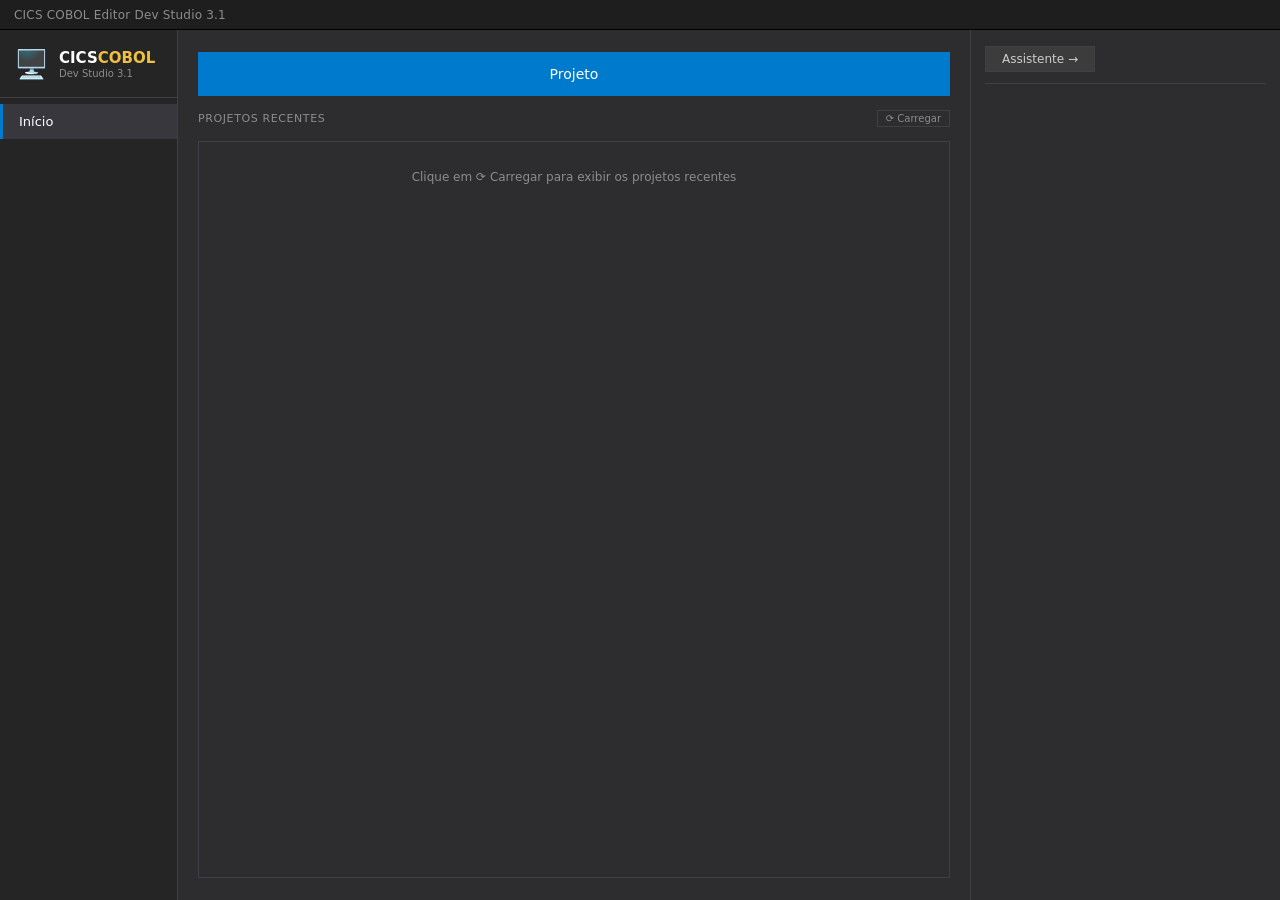
<file: index.html>
<!DOCTYPE html>
<html lang="pt-BR">
<head>
    <meta charset="UTF-8">
    <meta name="viewport" content="width=device-width, initial-scale=1.0">
    <title>CICS COBOL Editor Dev Studio 3.1</title>
    <link rel="preconnect" href="https://fonts.googleapis.com">
    <link href="https://fonts.googleapis.com/css2?family=IBM+Plex+Mono:wght@400;600&family=Segoe+UI:wght@400;600&display=swap" rel="stylesheet">
    <style>
        * { margin: 0; padding: 0; box-sizing: border-box; }
        button, [role="button"], a { touch-action: manipulation; }

        :root {
            --bg:          #2d2d30;
            --sidebar-bg:  #252526;
            --border:      #3f3f46;
            --text:        #cccccc;
            --text-dim:    #8c8c8c;
            --text-bright: #ffffff;
            --accent:      #007acc;
            --accent-h:    #1a8ad4;
            --btn-bg:      #3c3c3c;
            --btn-h:       #505050;
            --sel-bg:      #37373d;
            --input-bg:    #3c3c3c;
            --green:       #6a9955;
        }

        body {
            font-family: 'Segoe UI', system-ui, sans-serif;
            background: var(--bg);
            color: var(--text);
            height: 100vh;
            display: flex;
            flex-direction: column;
            overflow: hidden;
            font-size: 13px;
        }

        /* ── Title bar ── */
        .app-titlebar {
            background: #1e1e1e;
            height: 30px;
            display: flex;
            align-items: center;
            padding: 0 14px;
            font-size: 12px;
            color: var(--text-dim);
            border-bottom: 1px solid #000;
            user-select: none;
            flex-shrink: 0;
            letter-spacing: .2px;
        }

        /* ── Layout body ── */
        .app-body {
            display: flex;
            flex: 1;
            overflow: hidden;
        }

        /* ══════════════════════════════════
           LEFT SIDEBAR
        ══════════════════════════════════ */
        .start-sidebar {
            width: 178px;
            background: var(--sidebar-bg);
            display: flex;
            flex-direction: column;
            border-right: 1px solid var(--border);
            flex-shrink: 0;
        }

        .start-logo {
            padding: 20px 14px 18px;
            border-bottom: 1px solid var(--border);
            display: flex;
            align-items: center;
            gap: 10px;
        }

        .start-logo-icon {
            font-size: 28px;
            line-height: 1;
        }

        .start-logo-text { display: flex; flex-direction: column; }

        .start-logo-title {
            font-size: 15px;
            font-weight: 700;
            color: var(--text-bright);
            line-height: 1.15;
        }
        .start-logo-title span { color: #f0c040; }

        .start-logo-sub {
            font-size: 10px;
            color: var(--text-dim);
            margin-top: 1px;
        }

        .start-nav-list {
            display: flex;
            flex-direction: column;
            padding: 6px 0;
            flex: 1;
        }

        .start-nav-btn {
            background: transparent;
            border: none;
            color: var(--text);
            font-size: 13px;
            font-family: inherit;
            text-align: left;
            padding: 10px 16px;
            cursor: pointer;
            transition: background .12s;
            width: 100%;
            border-left: 3px solid transparent;
        }
        .start-nav-btn:hover { background: var(--btn-h); }
        .start-nav-btn.active {
            background: var(--sel-bg);
            color: var(--text-bright);
            border-left-color: var(--accent);
        }

        /* ══════════════════════════════════
           CENTER
        ══════════════════════════════════ */
        .start-center {
            flex: 1;
            display: flex;
            flex-direction: column;
            padding: 22px 20px;
            overflow: hidden;
            gap: 14px;
        }

        .start-action-btns {
            display: flex;
            flex-direction: column;
            gap: 6px;
        }

        .action-btn {
            background: var(--btn-bg);
            border: 1px solid var(--border);
            color: var(--text-bright);
            font-size: 14px;
            font-family: inherit;
            padding: 13px 20px;
            cursor: pointer;
            text-align: center;
            transition: background .12s, border-color .12s;
        }
        .action-btn:hover {
            background: var(--btn-h);
            border-color: var(--accent);
        }
        .action-btn.primary {
            background: var(--accent);
            border-color: var(--accent);
        }
        .action-btn.primary:hover { background: var(--accent-h); border-color: var(--accent-h); }

        .recent-header {
            font-size: 11px;
            color: var(--text-dim);
            text-transform: uppercase;
            letter-spacing: .6px;
            display: flex;
            align-items: center;
            justify-content: space-between;
        }
        .recent-load-btn {
            background: transparent;
            border: 1px solid var(--border);
            color: var(--text-dim);
            font-family: inherit;
            font-size: 10px;
            padding: 2px 8px;
            cursor: pointer;
            transition: background .12s, color .12s;
        }
        .recent-load-btn:hover { background: var(--btn-h); color: var(--text-bright); }

        .start-recent-list {
            border: 1px solid var(--border);
            flex: 1;
            overflow-y: auto;
        }

        .recent-item {
            padding: 10px 14px;
            cursor: pointer;
            border-bottom: 1px solid var(--border);
            transition: background .1s;
            display: flex;
            align-items: center;
            gap: 10px;
        }
        .recent-item:last-child { border-bottom: none; }
        .recent-item:hover { background: var(--sel-bg); }
        .recent-item-icon { font-size: 16px; flex-shrink: 0; }
        .recent-item-info { min-width: 0; }
        .recent-item-name { font-size: 13px; color: var(--text-bright); white-space: nowrap; overflow: hidden; text-overflow: ellipsis; }
        .recent-item-path { font-size: 11px; color: var(--text-dim); margin-top: 1px; white-space: nowrap; overflow: hidden; text-overflow: ellipsis; font-family: 'IBM Plex Mono', monospace; }

        .start-empty-msg {
            padding: 28px 20px;
            color: var(--text-dim);
            font-size: 12px;
            text-align: center;
        }

        /* ══════════════════════════════════
           RIGHT PANEL
        ══════════════════════════════════ */
        .start-right {
            width: 310px;
            background: var(--bg);
            border-left: 1px solid var(--border);
            padding: 16px 14px;
            display: flex;
            flex-direction: column;
            gap: 11px;
            flex-shrink: 0;
            overflow-y: auto;
        }

        .right-label {
            font-size: 12px;
            color: var(--text);
            margin-bottom: 4px;
        }

        .right-select {
            background: var(--input-bg);
            border: 1px solid var(--border);
            color: var(--text-bright);
            font-family: inherit;
            font-size: 13px;
            padding: 4px 8px;
            width: 100%;
            outline: none;
            cursor: pointer;
        }
        .right-select:focus { border-color: var(--accent); }

        .right-link {
            color: var(--accent);
            font-size: 12px;
            text-decoration: none;
        }
        .right-link:hover { text-decoration: underline; }

        .right-btn {
            background: var(--btn-bg);
            border: 1px solid var(--border);
            color: var(--text);
            font-family: inherit;
            font-size: 12px;
            padding: 5px 16px;
            cursor: pointer;
            transition: background .12s;
            align-self: flex-start;
        }
        .right-btn:hover { background: var(--btn-h); }

        .right-sep { height: 1px; background: var(--border); }

        .right-pkg-list {
            border: 1px solid var(--border);
            overflow-y: auto;
            min-height: 160px;
            max-height: 200px;
            flex-shrink: 0;
        }

        .pkg-item {
            padding: 4px 8px;
            font-size: 11.5px;
            color: var(--text);
            font-family: 'IBM Plex Mono', monospace;
            cursor: default;
        }
        .pkg-item:hover { background: var(--sel-bg); }

        .right-extra-row {
            display: flex;
            align-items: center;
            gap: 8px;
        }
        .right-extra-row .right-label { margin: 0; white-space: nowrap; }

        .right-input {
            flex: 1;
            background: var(--input-bg);
            border: 1px solid var(--border);
            color: var(--text-bright);
            font-family: inherit;
            font-size: 12px;
            padding: 5px 8px;
            outline: none;
        }
        .right-input:focus { border-color: var(--accent); }

        .right-install-btn {
            background: var(--accent);
            border: none;
            color: #fff;
            font-family: inherit;
            font-size: 13px;
            font-weight: 600;
            padding: 9px 0;
            cursor: pointer;
            transition: background .12s;
            width: 100%;
        }
        .right-install-btn:hover { background: var(--accent-h); }

        /* scrollbars */
        ::-webkit-scrollbar { width: 8px; height: 8px; }
        ::-webkit-scrollbar-track { background: var(--bg); }
        ::-webkit-scrollbar-thumb { background: #555; border-radius: 4px; }
        ::-webkit-scrollbar-thumb:hover { background: #777; }

        /* ── Seções alternativas do centro ── */
        .center-section { display: none; flex: 1; flex-direction: column; gap: 14px; }
        .center-section.active { display: flex; }

        .config-card {
            background: var(--sel-bg);
            border: 1px solid var(--border);
            padding: 14px 16px;
            display: flex;
            flex-direction: column;
            gap: 6px;
        }
        .config-card-title { font-size: 13px; color: var(--text-bright); font-weight: 600; }
        .config-card-desc { font-size: 11px; color: var(--text-dim); }

        .form-row { display: flex; flex-direction: column; gap: 4px; }
        .form-label { font-size: 11px; color: var(--text-dim); text-transform: uppercase; letter-spacing: .4px; }
        .form-input {
            background: var(--input-bg);
            border: 1px solid var(--border);
            color: var(--text-bright);
            font-family: inherit;
            font-size: 13px;
            padding: 7px 10px;
            outline: none;
        }
        .form-input:focus { border-color: var(--accent); }

        /* ── Modal novo projeto ── */
        .npmod-overlay {
            display: none;
            position: fixed;
            inset: 0;
            background: rgba(0,0,0,.55);
            z-index: 200;
            align-items: center;
            justify-content: center;
        }
        .npmod-overlay.open { display: flex; }
        .npmod-box {
            background: #2d2d30;
            border: 1px solid var(--border);
            width: 420px;
            box-shadow: 0 8px 32px rgba(0,0,0,.6);
        }
        .npmod-header {
            background: #3c3c3c;
            padding: 10px 14px;
            display: flex;
            align-items: center;
            justify-content: space-between;
            font-size: 13px;
            color: var(--text-bright);
            border-bottom: 1px solid var(--border);
        }
        .npmod-header-left { display:flex; align-items:center; gap:8px; }
        .npmod-close {
            background: transparent;
            border: none;
            color: var(--text-dim);
            font-size: 16px;
            cursor: pointer;
            line-height: 1;
            padding: 0 2px;
        }
        .npmod-close:hover { color: var(--text-bright); }
        .npmod-body { padding: 20px 18px; display: flex; flex-direction: column; gap: 14px; }
        .npmod-field { display: flex; flex-direction: column; gap: 5px; }
        .npmod-label { font-size: 12px; color: var(--text); }
        .npmod-input {
            background: var(--input-bg);
            border: 1px solid var(--border);
            color: var(--text-bright);
            font-family: inherit;
            font-size: 13px;
            padding: 6px 10px;
            outline: none;
            width: 100%;
            box-sizing: border-box;
        }
        .npmod-input:focus { border-color: var(--accent); }
        .npmod-path-row { display: flex; gap: 4px; }
        .npmod-path-row .npmod-input { flex: 1; }
        .npmod-browse {
            background: var(--btn-bg);
            border: 1px solid var(--border);
            color: var(--text);
            font-family: inherit;
            font-size: 12px;
            padding: 0 10px;
            cursor: pointer;
            white-space: nowrap;
            touch-action: manipulation;
            -webkit-tap-highlight-color: transparent;
        }
        .npmod-browse:hover { background: var(--btn-h); }
        .npmod-footer {
            background: #252526;
            padding: 10px 18px;
            display: flex;
            justify-content: flex-end;
            border-top: 1px solid var(--border);
        }
        .npmod-create {
            background: var(--accent);
            border: none;
            color: #fff;
            font-family: inherit;
            font-size: 13px;
            padding: 7px 28px;
            cursor: pointer;
            transition: background .12s;
        }
        .npmod-create:hover { background: var(--accent-h); }
        .npmod-error { font-size: 11px; color: #f14c4c; min-height: 14px; }

        /* Toast */
        .toast {
            position: fixed;
            bottom: 24px;
            left: 50%;
            transform: translateX(-50%) translateY(60px);
            background: #323233;
            border: 1px solid var(--border);
            color: var(--text-bright);
            padding: 10px 22px;
            font-size: 13px;
            border-radius: 3px;
            transition: transform .25s ease;
            z-index: 999;
            box-shadow: 0 4px 16px rgba(0,0,0,.5);
        }
        .toast.show { transform: translateX(-50%) translateY(0); }

        /* ══════════════════════════════════
           RESPONSIVO — Tablet (≤ 900px)
        ══════════════════════════════════ */
        @media (max-width: 900px) {
            .start-right { display: none; }
        }

        /* ══════════════════════════════════
           RESPONSIVO — Mobile (≤ 640px)
        ══════════════════════════════════ */
        @media (max-width: 640px) {
            body {
                height: auto;
                min-height: 100vh;
                overflow-y: auto;
            }

            .app-body {
                flex-direction: column;
                overflow: visible;
            }

            /* Sidebar vira barra horizontal */
            .start-sidebar {
                width: 100%;
                flex-direction: row;
                align-items: stretch;
                border-right: none;
                border-bottom: 1px solid var(--border);
                flex-shrink: 0;
            }

            .start-logo {
                padding: 8px 12px;
                border-bottom: none;
                border-right: 1px solid var(--border);
                flex-shrink: 0;
                gap: 6px;
            }

            .start-logo-icon { font-size: 20px; }

            .start-logo-title { font-size: 12px; }

            .start-logo-sub { display: none; }

            .start-nav-list {
                flex-direction: row;
                padding: 0;
                overflow-x: auto;
                -webkit-overflow-scrolling: touch;
                scrollbar-width: none;
            }
            .start-nav-list::-webkit-scrollbar { display: none; }

            .start-nav-btn {
                padding: 10px 14px;
                border-left: none;
                border-bottom: 3px solid transparent;
                white-space: nowrap;
                font-size: 12px;
                flex-shrink: 0;
            }
            .start-nav-btn.active {
                background: var(--sel-bg);
                border-left-color: transparent;
                border-bottom-color: var(--accent);
            }

            /* Centro */
            .start-center {
                padding: 14px 12px;
                overflow: visible;
                flex: unset;
                gap: 12px;
            }

            .start-recent-list {
                flex: unset;
                max-height: 280px;
            }

            /* Cards de configuração */
            .config-card { padding: 12px 14px; }

            /* Modal tela cheia no mobile */
            .npmod-box {
                width: calc(100% - 24px);
                margin: 0 12px;
            }

            /* Toast mais largo */
            .toast {
                width: calc(100% - 32px);
                text-align: center;
                left: 16px;
                right: 16px;
                transform: translateY(60px);
            }
            .toast.show { transform: translateY(0); }

            /* Painel direito: vira barra de botão no rodapé */
            .start-right {
                display: flex;
                width: 100%;
                border-left: none;
                border-top: 1px solid var(--border);
                padding: 10px 12px;
                flex-direction: row;
                justify-content: center;
                flex-shrink: 0;
                overflow: visible;
            }
            .start-right .right-sep { display: none; }
            .start-right .right-btn {
                width: 100%;
                max-width: 320px;
                text-align: center;
                padding: 10px 16px;
                font-size: 13px;
            }
        }

        /* ══════════════════════════════════
           RESPONSIVO — Pequeno (≤ 400px)
        ══════════════════════════════════ */
        @media (max-width: 400px) {
            .app-titlebar { font-size: 11px; padding: 0 10px; }
            .start-nav-btn { font-size: 11px; padding: 10px 10px; }
            .action-btn { font-size: 13px; padding: 12px 16px; }
        }
    </style>
</head>
<body>

<div class="app-titlebar">CICS COBOL Editor Dev Studio 3.1</div>

<div class="app-body">

    <!-- ═══ LEFT SIDEBAR ═══ -->
    <div class="start-sidebar">
        <div class="start-logo">
            <div class="start-logo-icon">🖥️</div>
            <div class="start-logo-text">
                <div class="start-logo-title">CICS<span>COBOL</span></div>
                <div class="start-logo-sub">Dev Studio 3.1</div>
            </div>
        </div>
        <div class="start-nav-list">
            <button class="start-nav-btn active" onclick="showSection('start', this)">Início</button>
        </div>
    </div>

    <!-- ═══ CENTER ═══ -->
    <div class="start-center">

        <!-- Seção: Início -->
        <div id="section-start" class="center-section active">
            <div class="start-action-btns">
                <button class="action-btn primary" onclick="newProject()">Projeto</button>
            </div>
            <div class="recent-header">
                <span>Projetos Recentes</span>
                <button class="recent-load-btn" onclick="loadRecent()" title="Carregar projetos recentes">⟳ Carregar</button>
            </div>
            <div class="start-recent-list" id="recentList">
                <div class="start-empty-msg" id="recentEmpty">Clique em ⟳ Carregar para exibir os projetos recentes</div>
            </div>
        </div>


    </div>

    <!-- ═══ RIGHT PANEL ═══ -->
    <div class="start-right">
        <button class="right-btn" onclick="window.open('https://www.youtube.com/channel/UCKRPWL-CHcfTZl2SK5mfhKg','_blank','noopener,noreferrer')">Assistente →</button>

        <div class="right-sep"></div>
    </div>

</div>

<!-- Modal: Criar novo Projeto -->
<div class="npmod-overlay" id="npmodOverlay" onclick="if(event.target===this)closeNewProjectModal()">
    <div class="npmod-box">
        <div class="npmod-header">
            <div class="npmod-header-left">🖥️ <span>Criar novo projeto</span></div>
            <button class="npmod-close" onclick="closeNewProjectModal()">✕</button>
        </div>
        <div class="npmod-body">
            <div class="npmod-field">
                <div class="npmod-label">Pasta do projeto:</div>
                <div class="npmod-path-row">
                    <input class="npmod-input" id="npPath" type="text" placeholder="Clique em ... para selecionar a pasta" readonly>
                    <button class="npmod-browse" title="Selecionar pasta do projeto" onclick="pickProjectFolder()">...</button>
                </div>
            </div>
            <div class="npmod-error" id="npError"></div>
        </div>
        <div class="npmod-footer">
            <button class="npmod-create" onclick="createProject()">Criar</button>
        </div>
    </div>
</div>

<!-- Toast -->
<div class="toast" id="toast"></div>

<script>
    /* ── Módulos padrão ── */
    var defaultPkgs = [
        'cics-framework-base==1.0.0',
        'cics-framework-core==2.1.0',
        'bms-parser==3.0.2',
        'cobol-validator==1.5.1',
        'cics-web-bridge==0.8.4',
        'cobol-formatter==0.2.1',
        'bms-generator==1.2.3',
        'cobol-utils==0.1.2',
        'navigation-engine==1.0.4',
        'validation-rules==2.2.3',
        'export-tools==0.2.14',
        'screen-parser==3.0.7',
        'field-analyzer==1.0.1',
    ];

    function renderPkgs() {
        var stored = JSON.parse(localStorage.getItem('cics_extra_pkgs') || '[]');
        var all = defaultPkgs.concat(stored);
        document.getElementById('pkgList').innerHTML = all.map(function(p) {
            return '<div class="pkg-item">' + p + '</div>';
        }).join('');
    }
    renderPkgs();

    /* ── Projetos recentes ── */
    function loadRecent() {
        var recent = JSON.parse(localStorage.getItem('cics_recent_projects') || '[]');
        var list = document.getElementById('recentList');
        /* limpa itens anteriores mantendo apenas o empty-msg */
        Array.from(list.querySelectorAll('.recent-item')).forEach(function(el) { el.remove(); });
        var emptyMsg = document.getElementById('recentEmpty');
        if (recent.length === 0) {
            emptyMsg.textContent = 'Nenhum projeto recente';
            emptyMsg.style.display = '';
            return;
        }
        emptyMsg.style.display = 'none';
        recent.forEach(function(proj) {
            var div = document.createElement('div');
            div.className = 'recent-item';
            div.innerHTML =
                '<div class="recent-item-icon">📄</div>' +
                '<div class="recent-item-info">' +
                    '<div class="recent-item-name">' + escHtml(proj.name) + '</div>' +
                    '<div class="recent-item-path">' + escHtml(proj.path) + '</div>' +
                '</div>';
            div.onclick = function() { window.location.href = 'editor.html'; };
            list.appendChild(div);
        });
    }

    /* ── Navegação sidebar ── */
    function showSection(name, btn) {
        document.querySelectorAll('.center-section').forEach(function(el) { el.classList.remove('active'); });
        document.querySelectorAll('.start-nav-btn').forEach(function(b) { b.classList.remove('active'); });
        var sec = document.getElementById('section-' + name);
        if (sec) sec.classList.add('active');
        if (btn) btn.classList.add('active');
    }

    function checkUpdate(btn) {
        document.querySelectorAll('.start-nav-btn').forEach(function(b) { b.classList.remove('active'); });
        btn.classList.add('active');
        showToast('✅ Versão 3.1.0 — Você está atualizado!');
    }

    /* ── Modal novo projeto ── */
    var _pickedDirHandle = null;   /* handle da pasta escolhida pelo seletor */

    function newProject() { openNewProjectModal(); }

    function openNewProjectModal() {
        _pickedDirHandle = null;
        document.getElementById('npPath').value = '';
        document.getElementById('npError').textContent = '';
        document.getElementById('npmodOverlay').classList.add('open');
    }

    async function pickProjectFolder() {
        if (!('showDirectoryPicker' in window)) {
            document.getElementById('npError').textContent = 'Seu navegador n\u00e3o suporta seletor de pasta. Use Chrome ou Edge.';
            return;
        }
        try {
            /* Abre o seletor lembrando o último local usado */
            var handle = await window.showDirectoryPicker({ mode: 'readwrite', id: 'simucics-proj' });
            _pickedDirHandle = handle;
            document.getElementById('npPath').value = handle.name;
            document.getElementById('npError').textContent = '';
        } catch (e) {
            if (e.name !== 'AbortError') {
                document.getElementById('npError').textContent = 'N\u00e3o foi poss\u00edvel acessar a pasta.';
            }
        }
    }

    function closeNewProjectModal() {
        document.getElementById('npmodOverlay').classList.remove('open');
    }

    async function createProject() {
        /* ── Garante que uma pasta foi selecionada ── */
        if (!_pickedDirHandle && 'showDirectoryPicker' in window) {
            try {
                var handle = await window.showDirectoryPicker({ mode: 'readwrite', id: 'simucics-proj' });
                _pickedDirHandle = handle;
                document.getElementById('npPath').value = handle.name;
                document.getElementById('npError').textContent = '';
            } catch (e) {
                if (e.name === 'AbortError') return;
                document.getElementById('npError').textContent = 'N\u00e3o foi poss\u00edvel acessar a pasta.';
                return;
            }
        }

        if (!_pickedDirHandle) {
            document.getElementById('npError').textContent = 'Selecione a pasta do projeto com o bot\u00e3o ...';
            return;
        }

        var name = _pickedDirHandle.name.toUpperCase().replace(/[^A-Z0-9]/g, '').slice(0, 8);
        if (!name) name = 'PROJETO';

        try {
            var projDir = _pickedDirHandle;
            /* Persiste o handle da pasta no IndexedDB para o editor usar */
            await storeHandle('proj-dir', projDir);

            /* ── Tenta ler arquivo .cics existente na pasta ── */
            var existingState = null;
            var existingCreated = new Date().toISOString();
            try {
                var existingFH = await projDir.getFileHandle(name + '.cics', { create: false });
                var existingFile = await existingFH.getFile();
                var existingProj = JSON.parse(await existingFile.text());
                existingCreated = existingProj.created || existingCreated;
                if (existingProj.data && existingProj.data.screens && existingProj.data.screens.length > 0) {
                    existingState = existingProj.data;
                }
            } catch(e) { /* arquivo ainda n\u00e3o existe */ }

            /* ── S\u00f3 cria o arquivo se n\u00e3o existir dados salvos ── */
            if (!existingState) {
                var newProj = { name: name, version: '3.1', created: existingCreated, data: {} };
                var fh = await projDir.getFileHandle(name + '.cics', { create: true });
                var wr = await fh.createWritable();
                await wr.write(JSON.stringify(newProj, null, 2));
                await wr.close();
            }

            /* ── Define estado no localStorage ── */
            if (existingState) {
                localStorage.setItem('cics_editor_state', JSON.stringify(existingState));
            } else {
                localStorage.removeItem('cics_editor_state');
            }

            localStorage.setItem('cics_current_project', JSON.stringify({
                name: name,
                path: projDir.name + '\\' + name + '.cics',
                created: existingCreated
            }));
            saveRecentProject(name, projDir.name + '\\' + name + '.cics');
            closeNewProjectModal();
            window.location.href = 'editor.html';

        } catch (e) {
            document.getElementById('npError').textContent = 'Erro: ' + (e.message || e);
        }
    }

    function finishCreate(name, fullPath) {
        localStorage.setItem('cics_current_project', JSON.stringify({
            name: name, path: fullPath, created: new Date().toISOString()
        }));
        saveRecentProject(name, fullPath);
        closeNewProjectModal();
        window.location.href = 'editor.html';
    }

    async function openProject() {
        if ('showOpenFilePicker' in window) {
            try {
                var [fileHandle] = await window.showOpenFilePicker({
                    types: [{ description: 'Projeto CICS', accept: { 'application/json': ['.cics'] } }],
                    multiple: false,
                    id: 'simucics-open'
                });
                var file = await fileHandle.getFile();
                var text = await file.text();
                var proj = JSON.parse(text);
                localStorage.setItem('cics_current_project', JSON.stringify({
                    name: proj.name || file.name.replace('.cics', ''),
                    path: file.name,
                    created: proj.created || new Date().toISOString()
                }));
                if (proj.data) localStorage.setItem('cics_editor_state', JSON.stringify(proj.data));
                saveRecentProject(
                    proj.name || file.name.replace('.cics', ''),
                    file.name
                );
                window.location.href = 'editor.html';
            } catch (e) {
                if (e.name !== 'AbortError') showToast('⚠️ Não foi possível abrir o arquivo.');
            }
        } else {
            /* Fallback para Firefox e outros */
            var input = document.createElement('input');
            input.type = 'file';
            input.accept = '.cics';
            input.onchange = function() {
                var file = input.files[0];
                if (!file) return;
                var reader = new FileReader();
                reader.onload = function(e) {
                    try {
                        var proj = JSON.parse(e.target.result);
                        localStorage.setItem('cics_current_project', JSON.stringify({
                            name: proj.name || file.name.replace('.cics', ''),
                            path: file.name,
                            created: proj.created || new Date().toISOString()
                        }));
                        if (proj.data) localStorage.setItem('cics_editor_state', JSON.stringify(proj.data));
                        saveRecentProject(
                            proj.name || file.name.replace('.cics', ''),
                            file.name
                        );
                        window.location.href = 'editor.html';
                    } catch(err) { showToast('⚠️ Arquivo inválido.'); }
                };
                reader.readAsText(file);
            };
            input.click();
        }
    }

    function saveRecentProject(name, fullPath) {
        var recent = JSON.parse(localStorage.getItem('cics_recent_projects') || '[]');
        recent = recent.filter(function(p) { return p.name !== name; });
        recent.unshift({ name: name, path: fullPath || ('C:\\simucics\\' + name + '\\' + name + '.cics') });
        if (recent.length > 10) recent = recent.slice(0, 10);
        localStorage.setItem('cics_recent_projects', JSON.stringify(recent));
    }

    /* ── Adicionar módulo extra ── */
    function addPackage() {
        var val = document.getElementById('extraPkgInput').value.trim();
        if (!val) { showToast('⚠️ Digite o nome do módulo.'); return; }
        var stored = JSON.parse(localStorage.getItem('cics_extra_pkgs') || '[]');
        if (stored.indexOf(val) < 0) { stored.push(val); }
        localStorage.setItem('cics_extra_pkgs', JSON.stringify(stored));
        document.getElementById('extraPkgInput').value = '';
        renderPkgs();
        showToast('✅ Módulo "' + val + '" adicionado.');
    }

    /* ── Config / Perfil persistidos ── */
    function saveConfig() {
        localStorage.setItem('cics_config', JSON.stringify({
            cobolVersion: document.getElementById('cobolVersion').value,
            defaultDir:   (document.getElementById('defaultDir') || {value:''}).value
        }));
    }
    function saveProfile() {
        localStorage.setItem('cics_profile', JSON.stringify({
            name:  document.getElementById('profileName').value,
            org:   document.getElementById('profileOrg').value,
            email: document.getElementById('profileEmail').value
        }));
    }
    function loadConfig() {
        try {
            var cfg = JSON.parse(localStorage.getItem('cics_config') || '{}');
            if (cfg.cobolVersion) document.getElementById('cobolVersion').value = cfg.cobolVersion;
            if (cfg.defaultDir && document.getElementById('defaultDir'))
                document.getElementById('defaultDir').value = cfg.defaultDir;
        } catch(e) {}
        try {
            var prf = JSON.parse(localStorage.getItem('cics_profile') || '{}');
            if (prf.name)  document.getElementById('profileName').value  = prf.name;
            if (prf.org)   document.getElementById('profileOrg').value   = prf.org;
            if (prf.email) document.getElementById('profileEmail').value = prf.email;
        } catch(e) {}
    }
    loadConfig();

    /* ── Toast ── */
    var _toastTimer;
    function showToast(msg) {
        var t = document.getElementById('toast');
        t.textContent = msg;
        t.classList.add('show');
        clearTimeout(_toastTimer);
        _toastTimer = setTimeout(function() { t.classList.remove('show'); }, 2800);
    }

    /* ── IndexedDB: persiste File System handles entre páginas ── */
    function openHandleDB() {
        return new Promise(function(resolve, reject) {
            var req = indexedDB.open('cics-studio', 1);
            req.onupgradeneeded = function(e) { e.target.result.createObjectStore('handles'); };
            req.onsuccess = function(e) { resolve(e.target.result); };
            req.onerror = function() { reject(req.error); };
        });
    }
    async function storeHandle(key, handle) {
        try {
            var db = await openHandleDB();
            await new Promise(function(resolve, reject) {
                var tx = db.transaction('handles', 'readwrite');
                tx.objectStore('handles').put(handle, key);
                tx.oncomplete = resolve;
                tx.onerror = function() { reject(tx.error); };
            });
        } catch(e) { /* silencioso */ }
    }

    /* ── Utils ── */
    function escHtml(s) {
        return (s || '').replace(/&/g,'&amp;').replace(/</g,'&lt;').replace(/>/g,'&gt;');
    }

    /* ── Pull-to-refresh (mobile): puxa para baixo → recarrega a página ── */
    (function() {
        var THRESHOLD = 70;
        var startY = 0;
        var pulling = false;

        /* Cria o indicador visual inline (index não usa styles.css) */
        var style = document.createElement('style');
        style.textContent = [
            '.ptr-indicator{position:fixed;top:0;left:0;right:0;z-index:9999;display:flex;align-items:center;',
            'justify-content:center;gap:8px;background:#1e1e1e;color:#cccccc;font-size:12px;',
            'font-family:"Segoe UI",system-ui,sans-serif;border-bottom:1px solid #3f3f46;',
            'overflow:hidden;height:0;transition:height .2s ease;pointer-events:none;user-select:none;}',
            '.ptr-indicator.ptr-visible{height:44px;}',
            '.ptr-indicator.ptr-ready{color:#007acc;border-bottom-color:#007acc;}',
            '.ptr-spinner{width:18px;height:18px;border:2px solid #555;border-top-color:#007acc;',
            'border-radius:50%;animation:ptr-spin .6s linear infinite;display:none;}',
            '.ptr-indicator.ptr-loading .ptr-spinner{display:block;}',
            '.ptr-indicator.ptr-loading .ptr-arrow{display:none;}',
            '@keyframes ptr-spin{to{transform:rotate(360deg)}}',
            '.ptr-arrow{font-size:16px;transition:transform .2s ease;}',
            '.ptr-indicator.ptr-ready .ptr-arrow{transform:rotate(180deg);}'
        ].join('');
        document.head.appendChild(style);

        var ind = document.createElement('div');
        ind.className = 'ptr-indicator';
        ind.innerHTML = '<span class="ptr-arrow">↓</span><span class="ptr-spinner"></span><span class="ptr-text">Puxe para atualizar</span>';
        document.body.prepend(ind);

        document.addEventListener('touchstart', function(e) {
            if (window.scrollY === 0 && e.touches.length === 1) {
                startY = e.touches[0].clientY;
                pulling = true;
            }
        }, { passive: true });

        document.addEventListener('touchmove', function(e) {
            if (!pulling) return;
            var dist = e.touches[0].clientY - startY;
            if (dist <= 0) { pulling = false; return; }
            var ready = dist >= THRESHOLD;
            ind.classList.add('ptr-visible');
            ind.classList.toggle('ptr-ready', ready);
            ind.querySelector('.ptr-text').textContent = ready ? 'Solte para atualizar' : 'Puxe para atualizar';
        }, { passive: true });

        document.addEventListener('touchend', function() {
            if (!pulling) return;
            pulling = false;
            if (!ind.classList.contains('ptr-ready')) {
                ind.classList.remove('ptr-visible', 'ptr-ready');
                return;
            }
            ind.classList.add('ptr-loading');
            ind.querySelector('.ptr-text').textContent = 'Atualizando…';
            setTimeout(function() { window.location.reload(); }, 300);
        }, { passive: true });
    })();
</script>
</body>
</html>
</file>
<file: css/styles.css>
/* ════════════════════════════════════════════════
           CICS COBOL Editor — IDE Dark Theme
           ════════════════════════════════════════════════ */

        :root {
            /* IDE color palette */
            --ide-titlebar:   #2c2c2c;
            --ide-sidebar:    #252526;
            --ide-sidebar-hd: #1e1e1e;
            --ide-body:       #1e1e1e;
            --ide-panel-hd:   #2d2d30;
            --ide-border:     #3e3e42;
            --ide-border2:    #454545;
            --ide-text:       #cccccc;
            --ide-text-dim:   #888888;
            --ide-accent:     #4ec9b0;
            --ide-accent2:    #569cd6;
            --ide-green:      #4ec9b0;
            --ide-tab-active: #1e1e1e;
            --ide-tab-hover:  #2a2d2e;
            --ide-btn-bg:     #3c3c3c;
            --ide-btn-hover:  #505050;

            /* terminal */
            --term-bg:     #0c0c0c;
            --term-green:  #00e000;
            --term-dim:    #009900;
            --term-blue:   #5588ff;
            --term-white:  #e0e0e0;

            /* syntax highlight */
            --cc-comment:  #6a9955;
            --cc-keyword:  #569cd6;
            --cc-field:    #9cdcfe;
            --cc-division: #c586c0;
            --cc-number:   #b5cea8;
            --cc-level:    #dcdcaa;
            --cc-string:   #ce9178;

            /* legacy compat */
            --primary-color:   #4ec9b0;
            --secondary-color: #14b8a6;
            --accent-color:    #0d9488;
            --dark-primary:    #3aa896;
            --light-primary:   #6adfc9;
            --bg-light:        #252526;
            --bg-white:        #2d2d30;
            --bg-gray:         #1e1e1e;
            --bg-card:         #2d2d30;
            --border-color:    #3e3e42;
            --border-hover:    #4ec9b0;
            --text-dark:       #cccccc;
            --text-medium:     #aaaaaa;
            --text-light:      #888888;
            --shadow-sm:       0 1px 4px rgba(0,0,0,.4);
            --shadow-md:       0 4px 12px rgba(0,0,0,.5);
            --shadow-lg:       0 8px 24px rgba(0,0,0,.6);
            --shadow-xl:       0 16px 40px rgba(0,0,0,.7);
            --shadow-color:    rgba(78,201,176,.15);
            --glow-color:      rgba(78,201,176,.3);
            --gradient-primary: linear-gradient(135deg,#3aa896,#2e8b78);
            --gradient-secondary: linear-gradient(135deg,#2d2d30,#252526);
            --success-color:   #4ec9b0;
            --info-color:      #569cd6;
        }

        /* Light theme override */
        body.light-theme {
            --ide-titlebar:  #dddddd;
            --ide-sidebar:   #f3f3f3;
            --ide-sidebar-hd:#e8e8e8;
            --ide-body:      #ffffff;
            --ide-panel-hd:  #ebebeb;
            --ide-border:    #d4d4d4;
            --ide-border2:   #cccccc;
            --ide-text:      #333333;
            --ide-text-dim:  #777777;
            --ide-accent:    #0a7a5e;
            --ide-tab-active:#ffffff;
            --ide-tab-hover: #eeeeee;
            --ide-btn-bg:    #e0e0e0;
            --ide-btn-hover: #d0d0d0;
            --term-bg:       #1e293b;
            --primary-color: #10b981;
            --bg-light:      #f8fafc;
            --bg-white:      #ffffff;
            --bg-gray:       #f1f5f9;
            --bg-card:       #ffffff;
            --border-color:  #e2e8f0;
            --text-dark:     #1e293b;
            --text-medium:   #475569;
            --text-light:    #64748b;
        }

        * { margin: 0; padding: 0; box-sizing: border-box; }

        body {
            background: var(--ide-body);
            color: var(--ide-text);
            font-family: 'IBM Plex Mono', 'Courier New', monospace;
            height: 100vh;
            overflow: hidden;
            display: flex;
            flex-direction: column;
        }

        /* ─── RIBBON IDE (estilo Visual Studio) ─── */
        .ide-ribbon {
            background: #2c2c2c;
            border-bottom: 2px solid var(--ide-border);
            flex-shrink: 0;
            user-select: none;
            z-index: 100;
        }
        body.light-theme .ide-ribbon { background: #e8e8e8; }

        /* ── Linha de título (menu bar) ── */
        .ide-ribbon-titlerow {
            background: #1c1c1e;
            border-bottom: 1px solid #111;
            height: 28px;
            display: flex;
            align-items: center;
            justify-content: space-between;
            padding: 0 14px;
        }
        body.light-theme .ide-ribbon-titlerow { background: #bababa; border-bottom-color: #999; }

        .ide-ribbon-titlerow-left  { display:flex; align-items:center; gap:8px; min-width:0; overflow:hidden; }
        .ide-ribbon-titlerow-right { display:flex; align-items:center; gap:4px; flex-shrink:0; }
        .ide-title-icon { font-size:15px; flex-shrink:0; }
        .ide-title-text {
            color: var(--ide-accent);
            font-size: 12px;
            font-weight: 700;
            letter-spacing: .4px;
            white-space: nowrap;
            overflow: hidden;
            text-overflow: ellipsis;
        }

        /* ── Faixa de grupos ribbon ── */
        .ide-ribbon-bar {
            display: flex;
            align-items: stretch;
            padding: 4px 10px 0;
            height: 82px;
            overflow-x: auto;
            scrollbar-width: none;
            gap: 0;
            background: #2c2c2c;
        }
        body.light-theme .ide-ribbon-bar { background: #e8e8e8; }
        .ide-ribbon-bar::-webkit-scrollbar { display: none; }

        /* ── Grupo ribbon ── */
        .ribbon-group {
            display: flex;
            flex-direction: column;
            align-items: stretch;
            padding: 0 6px;
            min-width: fit-content;
        }
        .ribbon-group-btns {
            display: flex;
            gap: 2px;
            align-items: center;
            flex: 1;
            padding-bottom: 3px;
        }
        .ribbon-group-name {
            font-size: 9.5px;
            color: #888;
            text-align: center;
            padding: 3px 8px 4px;
            text-transform: uppercase;
            letter-spacing: .7px;
            white-space: nowrap;
            border-top: 1px solid #444;
            margin-top: auto;
        }
        body.light-theme .ribbon-group-name { color: #777; border-top-color: #ccc; }

        /* ── Separador vertical ── */
        .ribbon-sep {
            width: 1px;
            background: #444;
            margin: 6px 6px 20px;
            flex-shrink: 0;
        }
        body.light-theme .ribbon-sep { background: #ccc; }

        /* ── Botão ribbon: ícone grande + label embaixo ── */
        .ribbon-btn {
            display: flex;
            flex-direction: column;
            align-items: center;
            justify-content: center;
            gap: 3px;
            padding: 5px 10px 4px;
            background: transparent;
            border: 1px solid transparent;
            border-radius: 4px;
            color: #d0d0d0;
            font-family: inherit;
            cursor: pointer;
            transition: background .12s, border-color .12s, color .12s;
            min-width: 48px;
            height: 56px;
            position: relative;
        }
        body.light-theme .ribbon-btn { color: #333; }

        .ribbon-btn:hover {
            background: rgba(255,255,255,.10);
            border-color: rgba(255,255,255,.15);
            color: #fff;
        }
        body.light-theme .ribbon-btn:hover {
            background: rgba(0,0,0,.10);
            border-color: rgba(0,0,0,.18);
            color: #111;
        }
        .ribbon-btn:active {
            background: rgba(255,255,255,.06);
            border-color: rgba(255,255,255,.08);
        }

        /* Ícone grande */
        .ribbon-btn-icon {
            font-size: 26px;
            line-height: 1;
            flex-shrink: 0;
            display: block;
        }

        /* Label abaixo do ícone */
        .ribbon-btn-label {
            font-size: 10px;
            font-weight: 500;
            white-space: nowrap;
            text-align: center;
            line-height: 1.2;
            letter-spacing: .1px;
            color: #b0b0b0;
        }
        body.light-theme .ribbon-btn-label { color: #555; }
        .ribbon-btn:hover .ribbon-btn-label { color: #ddd; }
        body.light-theme .ribbon-btn:hover .ribbon-btn-label { color: #222; }

        /* ── Variações de cor (apenas no hover, monocromatico em repouso) ── */
        .ribbon-btn-help:hover        { background: rgba(233,164,58,.12); border-color: rgba(233,164,58,.30); }

        .ribbon-btn-tour:hover        { background: rgba(78,201,176,.12); border-color: rgba(78,201,176,.30); }

        .ribbon-btn-danger:hover      { background: rgba(220,90,70,.12); border-color: rgba(220,90,70,.30); }
        .ribbon-btn-danger:hover .ribbon-btn-label { color: #e07060; }

        .ribbon-btn-save:hover        { background: rgba(106,153,85,.14); border-color: rgba(106,153,85,.35); }
        .ribbon-btn-save:hover .ribbon-btn-label { color: #7ec960; }

        /* ── Modo compacto ── */
        @media (max-width: 680px) {
            .ide-title-text   { display: none; }
            .ribbon-btn-label { display: none; }
            .ribbon-btn       { min-width: 40px; padding: 5px 8px; height: 48px; }
            .ribbon-btn-icon  { font-size: 22px; }
            .ide-ribbon-bar   { height: 66px; }
        }
        @media (max-width: 420px) {
            .ide-ribbon-bar { padding: 4px 4px 0; }
            .ribbon-group   { padding: 0 3px; }
            .ribbon-btn     { min-width: 36px; padding: 4px 6px; }
        }

        /* ─── IDE BODY ─── */
        .ide-body { flex:1; display:flex; overflow:hidden; }

        /* ─── SIDEBAR ─── */
        .ide-sidebar {
            width: 240px;
            min-width: 130px;
            background: var(--ide-sidebar);
            border-right: 1px solid var(--ide-border);
            display: flex;
            flex-direction: column;
            overflow: hidden;
            flex-shrink: 0;
        }
        .sidebar-header {
            background: var(--ide-sidebar-hd);
            border-bottom: 1px solid var(--ide-border);
            padding: 8px 12px;
            flex-shrink: 0;
        }
        .sidebar-title { color:var(--ide-accent); font-size:13px; font-weight:700; letter-spacing:.5px; text-transform:uppercase; }

        /* ── Cabeçalho simplificado: Telas + badge projeto ── */
        .sidebar-panel-header {
            background: var(--ide-sidebar-hd);
            border-bottom: 1px solid var(--ide-border);
            padding: 5px 8px;
            display: flex;
            align-items: center;
            gap: 4px;
            flex-shrink: 0;
            flex-wrap: wrap;
        }
        .sidebar-panel-icon  { font-size: 14px; line-height: 1; }
        .sidebar-panel-tabs  { display: flex; gap: 2px; flex: 1; min-width: 0; flex-wrap: wrap; }
        .sidebar-panel-tab {
            background: none;
            border: 1px solid transparent;
            border-radius: 4px;
            color: var(--ide-text-dim);
            font-family: inherit;
            font-size: 11px;
            font-weight: 600;
            letter-spacing: .3px;
            padding: 2px 6px;
            flex: 1 1 auto;
            text-align: center;
            min-width: 0;
            white-space: nowrap;
            cursor: pointer;
            transition: background .15s, color .15s, border-color .15s;
        }
        .sidebar-panel-tab:hover {
            background: rgba(78,201,176,.10);
            color: var(--ide-accent);
            border-color: rgba(78,201,176,.20);
        }
        .sidebar-panel-tab.active {
            background: rgba(78,201,176,.15);
            color: var(--ide-accent);
            border-color: rgba(78,201,176,.35);
        }
        body.light-theme .sidebar-panel-tab.active {
            background: rgba(10,122,94,.12);
            color: #0a7a5e;
            border-color: rgba(10,122,94,.30);
        }
        .sidebar-section-panel { display: none; flex: 1; flex-direction: column; overflow: hidden; min-height: 0; }
        .sidebar-section-panel.active { display: flex; }
        .sidebar-panel-badge {
            margin-left: auto;
            flex-shrink: 0;
            white-space: nowrap;
            font-size: 9px;
            font-weight: 600;
            letter-spacing: .4px;
            text-transform: uppercase;
            color: var(--ide-text-dim);
            background: rgba(78,201,176,.10);
            border: 1px solid rgba(78,201,176,.22);
            border-radius: 8px;
            padding: 2px 7px;
        }
        body.light-theme .sidebar-panel-badge { background: rgba(10,122,94,.08); border-color: rgba(10,122,94,.2); }

        /* ── Modais de painel (Nav / Campos / Config) ── */
        .panel-modal-overlay { align-items: flex-start; padding-top: 40px; }
        .panel-modal { max-width: 860px; width: 96vw; max-height: 90vh; display: flex; flex-direction: column; }
        .panel-modal-wide { max-width: 1200px; width: 96vw; }
        .panel-modal-body { flex: 1; overflow-y: auto; display: flex; flex-direction: column; min-height: 0; }

        /* Split layout para modal Campos */
        .panel-campos-split {
            display: flex;
            gap: 12px;
            flex: 1;
            min-height: 500px;
            height: 60vh;
            overflow: hidden;
        }
        .panel-campos-list {
            flex: 0 0 300px;
            overflow-y: auto;
            border: 1px solid var(--ide-border);
            border-radius: 4px;
            background: var(--ide-sidebar);
        }
        .panel-campos-config {
            flex: 1;
            overflow-y: auto;
            border: 1px solid var(--ide-border);
            border-radius: 4px;
            background: var(--ide-sidebar);
            padding: 10px;
        }
        /* Modo foco: abre apenas config do campo selecionado */
        #validationPanel.campo-focus-mode > .sidebar-section-label,
        #validationPanel.campo-focus-mode .validation-global-config,
        #validationPanel.campo-focus-mode .panel-campos-list { display: none !important; }
        #validationPanel.campo-focus-mode .panel-campos-split { min-height: 0; height: calc(70vh - 60px); }
        #validationPanel.campo-focus-mode .panel-campos-config { flex: 1; width: 100%; }
        .campo-focus-bar { display:none; align-items:center; gap:10px; padding:0 0 10px; margin-bottom:8px; border-bottom:1px solid var(--ide-border); }
        .campo-focus-bar.visible { display:flex; }
        .campo-focus-back-btn { background:transparent; border:1px solid var(--ide-border); color:var(--ide-text-dim); font-family:inherit; font-size:11px; padding:3px 10px; border-radius:4px; cursor:pointer; transition:all .12s; }
        .campo-focus-back-btn:hover { background:var(--ide-accent,#569cd6); color:#fff; border-color:var(--ide-accent,#569cd6); }
        .campo-focus-title { font-size:11px; color:var(--ide-text-dim); }

        .sidebar-tabs {
            display: flex;
            background: var(--ide-sidebar-hd);
            border-bottom: 1px solid var(--ide-border);
            flex-shrink: 0;
            padding: 6px 6px 0;
            gap: 3px;
        }
        /* ─── ABAS CICS / BMS ─── */
        .code-tab {
            font-size: 11px;
            padding: 2px 10px;
            border-radius: 3px;
            cursor: pointer;
            font-family: inherit;
            font-weight: 600;
            transition: all .15s;
        }
        .code-tab-active   { background:#1a2e1a; color:#6fbf6f; border:1px solid #3e7e3e; font-weight:700; }
        .code-tab-inactive { background:#252526;  color:#888;    border:1px solid #3e3e42; font-weight:400; }
        .code-tab-active:hover,
        .code-tab-inactive:hover { border-color: var(--ide-accent); }

        /* Badge regras/campos */
        .code-tab-badge  { margin-left:auto; font-size:10px; padding:2px 7px; border-radius:10px; border:1px solid #3e3e42; color:#6a9955; }
        .badge-cics-active { background:#1a3a1a; }
        .badge-cics-empty  { background:#1e1e1e; }
        .badge-bms-active  { background:#1a2040; }
        .badge-bms-empty   { background:#1e1e1e; }

        /* Outline wrap */
        .code-outline-wrap { padding:3px 8px; background:#252526; border-bottom:1px solid #3e3e42; }

        /* Light theme — abas e badge */
        body.light-theme .code-tab-active   { background:#d5f5e3; color:#0a5a2e; border-color:#2a8a52; }
        body.light-theme .code-tab-inactive { background:#e8e8ea; color:#666;    border-color:#cccccc; }
        body.light-theme .code-tab-badge    { border-color:#cccccc; color:#3a7a3a; }
        body.light-theme .badge-cics-active { background:#e0f0e0; }
        body.light-theme .badge-cics-empty  { background:#f0f0f2; }
        body.light-theme .badge-bms-active  { background:#dceeff; }
        body.light-theme .badge-bms-empty   { background:#f0f0f2; }
        body.light-theme .code-outline-wrap { background:#ebebeb; border-bottom-color:#d0d0d0; }

        /* Sub-tabs View Code */
        .code-subtabs-bar { display:flex; flex-wrap:wrap; gap:4px; padding:4px 8px; background:#252526; border-bottom:1px solid #3e3e42; align-items:center; }
        .code-subtabs-bar .code-tab { font-size:11px; padding:2px 9px; }
        body.light-theme .code-subtabs-bar { background:#ebebeb; border-bottom-color:#d0d0d0; }

        /* Painel Propriedade */
        .prop-panel { flex:1; overflow-y:auto; padding:12px 14px; background:var(--ide-bg); }
        .prop-empty { color:var(--ide-text-dim); font-size:12px; padding:20px 0; text-align:center; }
        .prop-table { width:100%; border-collapse:collapse; font-size:12px; }
        .prop-table tr { border-bottom:1px solid var(--ide-border); }
        .prop-table tr:last-child { border-bottom:none; }
        .prop-key { color:var(--ide-text-dim); padding:6px 8px 6px 0; white-space:nowrap; width:45%; font-weight:600; }
        .prop-val { color:var(--ide-text); padding:6px 0; word-break:break-all; }
        body.light-theme .prop-table tr { border-bottom-color:#ddd; }

        /* Seção expansível dentro do painel Propriedade */
        .prop-section-toggle {
            display:flex; align-items:center; gap:6px;
            padding:7px 10px; margin-top:6px;
            background:var(--ide-panel-hd); border:1px solid var(--ide-border);
            border-radius:4px; cursor:pointer; font-size:11px;
            font-weight:700; color:var(--ide-text); user-select:none;
        }
        .prop-section-toggle:hover { background:var(--ide-hover,#2a2d2e); }
        .prop-toggle-arrow { font-size:9px; color:var(--ide-accent); transition:transform .15s; }
        .prop-toggle-count { margin-left:auto; color:var(--ide-text-dim); font-weight:400; }
        .prop-section-body { border:1px solid var(--ide-border); border-top:none; border-radius:0 0 4px 4px; overflow:hidden; }
        .prop-field-row { padding:6px 10px; border-bottom:1px solid var(--ide-border); font-size:11px; }
        .prop-field-row:last-child { border-bottom:none; }
        .prop-field-row-edit { cursor:pointer; transition:background .12s; }
        .prop-field-row-edit:hover { background:var(--ide-hover,#2a2d2e); }
        .prop-field-row-top { display:flex; align-items:center; justify-content:space-between; gap:6px; margin-bottom:2px; }
        .prop-field-name { font-weight:600; color:var(--ide-text); }
        .prop-field-meta { color:var(--ide-text-dim); font-size:10px; margin-bottom:3px; }
        .prop-field-tags { display:flex; flex-wrap:wrap; gap:3px; margin-top:3px; }
        .prop-field-tag { display:inline-flex; align-items:center; padding:1px 5px; border-radius:3px; font-size:9px; font-weight:700; }
        .prop-field-tag-bms { background:rgba(86,156,214,.2); color:#569cd6; border:1px solid rgba(86,156,214,.35); }
        .prop-field-tag-val { background:rgba(106,153,85,.2); color:#6a9955; border:1px solid rgba(106,153,85,.35); }
        .prop-field-tag-req { background:rgba(206,145,120,.2); color:#ce9178; border:1px solid rgba(206,145,120,.35); }
        .prop-field-tag-off { background:transparent; color:var(--ide-text-dim); border:1px solid var(--ide-border); opacity:.6; }
        .prop-field-edit-btn { background:transparent; border:1px solid var(--ide-border); color:var(--ide-text-dim); font-size:9px; padding:2px 6px; border-radius:3px; cursor:pointer; font-family:inherit; white-space:nowrap; transition:all .12s; flex-shrink:0; }
        .prop-field-edit-btn:hover { background:var(--ide-accent,#569cd6); color:#fff; border-color:var(--ide-accent,#569cd6); }
        .prop-field-empty { padding:10px; text-align:center; color:var(--ide-text-dim); font-size:11px; }
        body.light-theme .prop-field-row-edit:hover { background:#e8e8ea; }
        body.light-theme .prop-field-tag-bms { background:rgba(0,120,212,.1); color:#0078d4; border-color:rgba(0,120,212,.3); }
        body.light-theme .prop-field-tag-val { background:rgba(16,124,16,.1); color:#107c10; border-color:rgba(16,124,16,.3); }
        body.light-theme .prop-field-tag-req { background:rgba(200,80,0,.1); color:#c85000; border-color:rgba(200,80,0,.3); }
        body.light-theme .prop-section-toggle { background:#e8e8ea; border-color:#ccc; }
        body.light-theme .prop-section-toggle:hover { background:#dcdcde; }
        body.light-theme .prop-section-body { border-color:#ccc; }
        body.light-theme .prop-field-row { border-bottom-color:#ddd; }
        body.light-theme .prop-key { color:#555; }
        .prop-valkeys-grid { display:flex; flex-wrap:wrap; gap:5px; padding:8px 10px; }
        .prop-val-key { display:inline-flex; align-items:center; justify-content:center; min-width:38px; padding:3px 7px; border-radius:4px; font-size:10px; font-weight:700; font-family:inherit; border:1px solid var(--ide-border); background:var(--ide-bg,#1e1e1e); color:var(--ide-text-dim); opacity:.55; cursor:pointer; user-select:none; transition:opacity .12s, background .12s; }
        .prop-val-key:hover { opacity:.85; }
        .prop-val-key.prop-val-key-on { background:var(--ide-accent,#569cd6); border-color:var(--ide-accent,#569cd6); color:#fff; opacity:1; }
        body.light-theme .prop-val-key { background:#f0f0f0; border-color:#bbb; color:#888; }
        body.light-theme .prop-val-key.prop-val-key-on { background:#0078d4; border-color:#0078d4; color:#fff; }

        .sidebar-tab {
            flex: 1;
            background: transparent;
            border: 1px solid transparent;
            border-bottom: none;
            border-radius: 6px 6px 0 0;
            color: var(--ide-text-dim);
            font-family: inherit;
            font-size: 10px;
            font-weight: 600;
            padding: 6px 2px 5px;
            cursor: pointer;
            transition: all .18s;
            text-align: center;
            display: flex;
            flex-direction: column;
            align-items: center;
            gap: 2px;
            position: relative;
        }
        .stab-icon  { font-size: 13px; line-height: 1; }
        .stab-label { font-size: 9px; letter-spacing: .4px; text-transform: uppercase; }
        .sidebar-tab:hover {
            color: var(--ide-text);
            background: rgba(78,201,176,.08);
            border-color: rgba(78,201,176,.2);
        }
        .sidebar-tab.active {
            color: var(--ide-accent);
            background: var(--ide-tab-active);
            border-color: var(--ide-border) var(--ide-border) var(--ide-tab-active);
            box-shadow: 0 -2px 6px rgba(78,201,176,.18);
        }
        .sidebar-tab.active .stab-icon { filter: drop-shadow(0 0 4px rgba(78,201,176,.5)); }

        .sidebar-tab-panel          { display:none; flex-direction:column; flex:1; overflow-y:auto; padding:8px; }
        .sidebar-tab-panel.active   { display:flex; }

        .sidebar-section-label {
            color: var(--ide-accent);
            font-size: 9px;
            font-weight: 700;
            letter-spacing: 1px;
            text-transform: uppercase;
            padding: 12px 2px 5px;
            display: flex;
            align-items: center;
            justify-content: space-between;
            gap: 4px;
            border-bottom: 1px solid rgba(78,201,176,.2);
            margin-bottom: 5px;
        }

        .sidebar-file-row   { display:flex; align-items:center; gap:6px; margin-bottom:4px; }
        .sidebar-file-btn {
            background: var(--ide-btn-bg);
            border: 1px solid var(--ide-border);
            color: var(--ide-text);
            font-family: inherit;
            font-size: 11px;
            padding: 4px 8px;
            border-radius: 3px;
            cursor: pointer;
            transition: background .15s;
            white-space: nowrap;
            font-weight: 600;
        }
        .sidebar-file-btn:hover { background:var(--ide-btn-hover); border-color:var(--ide-accent); }
        .sidebar-file-status {
            color: var(--ide-text-dim);
            font-size: 10px;
            overflow: hidden;
            text-overflow: ellipsis;
            white-space: nowrap;
            max-width: 90px;
        }

        .sidebar-bottom { display:flex; gap:6px; padding:8px 4px 4px; margin-top:auto; flex-shrink:0; }
        .sidebar-action-btn {
            flex: 1;
            background: var(--ide-btn-bg);
            border: 1px solid var(--ide-border);
            color: var(--ide-text);
            font-family: inherit;
            font-size: 11px;
            padding: 5px 8px;
            border-radius: 3px;
            cursor: pointer;
            transition: background .15s;
            text-align: center;
            font-weight: 600;
        }
        .sidebar-action-btn:hover { background:var(--ide-btn-hover); border-color:var(--ide-accent); }
        .sidebar-action-btn.demo  { color:#4ec9b0; border-color:#2a5a52; }
        .sidebar-action-btn.clear { color:#d4815e; border-color:#5a3020; }
        .sidebar-action-btn.new-screen { color:#7ec8e3; border-color:#1e4a5a; }
        /* ─── CONFIG CARDS ─── */
        .config-card-btn {
            display: flex;
            align-items: center;
            gap: 12px;
            width: 100%;
            padding: 10px 12px;
            margin-bottom: 6px;
            background: #2a2a2d;
            border: 1px solid var(--ide-border);
            border-radius: 6px;
            cursor: pointer;
            text-align: left;
            color: var(--ide-text);
            font-family: inherit;
            transition: all .18s;
        }
        .config-card-btn:hover { background:rgba(78,201,176,.08); border-color:var(--ide-accent); transform:translateX(2px); }
        .config-card-icon  { font-size:20px; flex-shrink:0; line-height:1; }
        .config-card-text  { display:flex; flex-direction:column; gap:2px; overflow:hidden; min-width:0; }
        .config-card-title { font-size:11px; font-weight:700; color:var(--ide-text); }
        .config-card-desc  { font-size:9px; color:var(--ide-text-dim); white-space:nowrap; overflow:hidden; text-overflow:ellipsis; }

        .sidebar-mini-btn {
            background: transparent;
            border: 1px solid var(--ide-border);
            color: var(--ide-text-dim);
            font-size: 11px;
            padding: 2px 5px;
            border-radius: 3px;
            cursor: pointer;
            transition: all .15s;
        }
        .sidebar-mini-btn:hover  { border-color:var(--ide-accent); color:var(--ide-text); }
        .sidebar-rules-bar       { padding:4px 2px 6px; display:flex; align-items:center; }
        #rulesCount { display:inline-block; font-size:10px; font-weight:700; color:var(--ide-accent); background:rgba(78,201,176,.1); border:1px solid rgba(78,201,176,.25); padding:2px 9px; border-radius:10px; }
        .sidebar-count           { color:var(--ide-accent); font-size:10px; font-weight:700; margin-left:4px; }
        .sidebar-empty-msg       { color:var(--ide-text-dim); font-size:11px; text-align:center; padding:16px 8px; font-style:italic; }

        .sidebar-keys-wrap       { padding:0; }
        .sidebar-keys-grid       { display:grid; grid-template-columns:repeat(4,1fr); gap:4px; }
        .sidebar-fields-section  { display:flex; flex-direction:column; gap:8px; }
        .sidebar-fields-list     { max-height:200px; overflow-y:auto; }

        /* ─── SCREENS LIST ─── */
        .screens-container { max-height:220px; overflow-y:auto; }
        .screen-item {
            display: grid;
            grid-template-columns: 1fr auto;
            align-items: center;
            gap: 1px 4px;
            padding: 6px 8px;
            margin: 3px 0;
            background: transparent;
            border: 1px solid transparent;
            border-left: 3px solid transparent;
            border-radius: 3px;
            cursor: pointer;
            transition: all .15s;
            font-size: 12px;
        }
        .screen-item:hover  { background:var(--ide-tab-hover); border-color:var(--ide-border); border-left-color:var(--ide-accent); }
        .screen-item.active { background:#094771; border-color:#1177bb; border-left-color:var(--ide-accent); }
        .screen-item-name   { grid-column: 1 / -1; color:var(--ide-text); font-size:12px; font-weight:600; white-space:nowrap; overflow:hidden; text-overflow:ellipsis; }
        .screen-item-badge  { grid-column: 1; justify-self:start; background:#0e5a3c; color:#4ec9b0; border-radius:10px; font-size:10px; padding:1px 7px; white-space:nowrap; font-weight:700; }
        .screen-item-actions{ grid-column: 2; grid-row: 2; display:flex; gap:3px; justify-self:end; align-self:center; }
        .screen-action-btn  { background:transparent; border:1px solid transparent; color:var(--ide-text-dim); font-size:11px; padding:2px 5px; border-radius:3px; cursor:pointer; transition:all .15s; }
        .screen-action-btn:hover { border-color:#dc2626; color:#ef4444; }
        .screen-action-btn.delete:hover { background:#3c0808; border-color:#dc2626; }

        /* ─── NAV MAPPING ─── */
        .nav-mapping {
            background: var(--ide-sidebar-hd);
            border: 1px solid var(--ide-border);
            border-radius: 6px;
            padding: 4px;
            max-height: calc(100vh - 360px);
            overflow-y: auto;
        }
        .nav-rule {
            display: flex;
            flex-direction: column;
            gap: 5px;
            padding: 8px 10px;
            margin: 4px 0;
            background: #252526;
            border: 1px solid var(--ide-border);
            border-left: 3px solid var(--ide-accent);
            border-radius: 5px;
        }
        .nav-rule-warn { border-left-color: #f59e0b !important; }
        .nav-row1, .nav-row2 { display:flex; align-items:center; gap:4px; min-width:0; }
        .nav-warn-icon  { font-size:12px; flex-shrink:0; }
        .nav-lbl        { font-size:9px; font-weight:700; color:var(--ide-text-dim); text-transform:uppercase; letter-spacing:.5px; white-space:nowrap; flex-shrink:0; }
        .nav-sel {
            flex: 1;
            min-width: 0;
            padding: 3px 4px;
            background: #3a3a3a;
            color: var(--ide-text);
            border: 1px solid var(--ide-border);
            border-radius: 3px;
            font-size: 10px;
            font-family: inherit;
            cursor: pointer;
        }
        .nav-sel:focus    { outline:none; border-color:var(--ide-accent); }
        .nav-sel-key      { max-width:70px; }
        .nav-sel-action   { max-width:108px; }
        .nav-msg-input {
            flex: 1;
            min-width: 0;
            padding: 3px 6px;
            background: #141414;
            color: #6fbf6f;
            border: 1px solid #2a5a2a;
            border-radius: 3px;
            font-size: 10px;
            font-family: inherit;
        }
        .nav-msg-input:focus { outline:none; border-color:#4ec9b0; }
        .nav-msg-input::placeholder { color:#2a5a2a; }
        .nav-clear-info { flex:1; font-size:10px; color:var(--ide-text-dim); font-style:italic; }
        .nav-del-btn {
            flex-shrink: 0;
            background: transparent;
            border: 1px solid #5a1a1a;
            color: #cc4444;
            padding: 3px 7px;
            border-radius: 3px;
            cursor: pointer;
            font-size: 11px;
            transition: all .15s;
        }
        .nav-del-btn:hover { background:#3c0808; border-color:#dc2626; color:#ef4444; }
        .add-nav-btn {
            width: 100%;
            padding: 7px 6px;
            background: transparent;
            color: var(--ide-accent);
            border: 1px dashed rgba(78,201,176,.35);
            border-radius: 5px;
            cursor: pointer;
            font-size: 11px;
            font-family: inherit;
            font-weight: 600;
            margin-top: 6px;
            letter-spacing: .3px;
            transition: all .18s;
        }
        .add-nav-btn:hover { background:rgba(78,201,176,.07); border-color:var(--ide-accent); }
        .export-btn {
            background: #0e3a5a;
            border: 1px solid #1c5a8a;
            color: #569cd6;
            padding: 3px 8px;
            border-radius: 3px;
            cursor: pointer;
            font-size: 11px;
            font-family: inherit;
            font-weight: 600;
            transition: all .15s;
        }
        .export-btn:hover { background:#1a4a6e; }

        /* ─── VALIDATION KEYS ─── */
        .validation-key-item {
            display: flex;
            flex-direction: column;
            align-items: center;
            gap: 3px;
            padding: 5px 3px 7px;
            background: linear-gradient(180deg, #3a3a3a 0%, #2a2a2a 100%);
            border: 1px solid #505050;
            border-bottom: 3px solid #141414;
            border-radius: 5px;
            cursor: pointer;
            font-size: 10px;
            transition: all .1s;
            user-select: none;
        }
        .validation-key-item:hover { border-color:rgba(78,201,176,.5); border-bottom-color:rgba(78,201,176,.3); background:linear-gradient(180deg,#1e3a34,#0e2828); }
        .validation-key-item:active { transform:translateY(1px); border-bottom-width:1px; }
        .validation-key-item input[type="checkbox"] { width:11px; height:11px; accent-color:var(--ide-accent); }
        .key-name { color:var(--ide-text); font-weight:700; font-size:9px; letter-spacing:.3px; }
        .validation-key-item:has(input:checked) { background:linear-gradient(180deg,#0e2828,#071818); border-color:rgba(78,201,176,.55); }
        .validation-key-item:has(input:checked) .key-name { color:var(--ide-accent); }

        /* ─── TERMINAL PANEL ─── */
        .ide-terminal-panel {
            flex: 1;
            display: flex;
            flex-direction: column;
            overflow: hidden;
            background: var(--ide-body);
            border-right: 1px solid var(--ide-border);
            min-width: 0;
        }
        .ide-panel-header {
            background: var(--ide-panel-hd);
            border-bottom: 1px solid var(--ide-border);
            padding: 0 14px;
            height: 34px;
            display: flex;
            align-items: center;
            gap: 8px;
            flex-shrink: 0;
        }
        /* Code panel header: permite wrap ao redimensionar */
        .ide-code-panel .ide-panel-header {
            height: auto;
            min-height: 34px;
            flex-wrap: wrap;
            padding: 4px 8px;
            gap: 4px;
            align-items: center;
        }
        .ide-panel-icon  { font-size:14px; color:var(--ide-accent); }
        .ide-panel-label { font-size:12px; font-weight:700; color:var(--ide-text); letter-spacing:.3px; }
        /* Badge "24 × 80" no header do terminal */
        .terminal-grid-badge {
            font-size: 10px;
            font-weight: 700;
            color: var(--ide-accent);
            background: rgba(78,201,176,.1);
            border: 1px solid rgba(78,201,176,.3);
            padding: 2px 7px;
            border-radius: 3px;
            letter-spacing: .5px;
            margin-left: 4px;
        }
        .ide-panel-info  { margin-left:auto; display:flex; align-items:center; gap:6px; font-size:11px; color:var(--ide-accent); font-weight:600; }
        .ide-status-dot  { width:8px; height:8px; background:var(--ide-accent); border-radius:50%; animation:dotPulse 2s infinite; }
        @keyframes dotPulse { 0%,100%{opacity:1;box-shadow:0 0 0 0 rgba(78,201,176,.4)} 50%{opacity:.7;box-shadow:0 0 0 4px rgba(78,201,176,0)} }

        .ide-terminal-viewport {
            flex: 1;
            overflow: hidden;
            padding: 12px 16px;
            display: flex;
            flex-direction: column;
            align-items: center;
            justify-content: flex-start;
        }
        /* Wrapper escalável — JS aplica transform:scale() */
        .terminal-wrap {
            width: 720px;
            flex-shrink: 0;
            display: flex;
            flex-direction: column;
            transform-origin: top center;
            position: relative;   /* necessário para o overlay absoluto */
        }

        /* ─── TERMINAL SCREEN — 3270 exato: 80×9px = 720px, 24×18px = 432px ─── */
        .terminal-screen {
            /* Grade exata 3270 */
            width:  720px;   /* 80 colunas × 9px */
            height: 432px;   /* 24 linhas  × 18px */
            flex-shrink: 0;
            background: var(--term-bg);
            position: relative;
            font-family: 'IBM Plex Mono', 'Courier New', monospace;
            font-size: 13px;
            letter-spacing: 0;
            line-height: 18px;
            overflow: hidden;
            /* Moldura estilo terminal fisico */
            border: 1px solid #2a2a2a;
            box-shadow:
                0 4px 24px rgba(0,0,0,.7),
                inset 0 0 40px rgba(0,20,0,.15);
            border-radius: 2px;
        }
        /* Scanlines CRT — ficam atrás dos chars */
        .terminal-screen::before {
            content: "";
            position: absolute;
            inset: 0;
            background: repeating-linear-gradient(
                0deg,
                rgba(0,0,0,.08) 0px, rgba(0,0,0,.08) 1px,
                transparent 1px, transparent 18px
            );
            pointer-events: none;
            z-index: 0;
        }
        /* Vinheta nas bordas */
        .terminal-screen::after {
            content: "";
            position: absolute;
            inset: 0;
            background: radial-gradient(ellipse 90% 90% at center, transparent 55%, rgba(0,0,0,.45) 100%);
            pointer-events: none;
            z-index: 0;
        }
        .screen-line {
            display: flex;
            white-space: pre;
            font-family: 'IBM Plex Mono', 'Courier New', monospace;
            height: 18px;
            overflow: hidden;
            flex-shrink: 0;
            position: relative;
            z-index: 1;         /* acima dos pseudo-elementos overlay */
        }
        .screen-char {
            display: inline-block;
            width: 9px;
            height: 18px;
            line-height: 18px;
            text-align: center;
            position: relative;
            font-size: 13px;
            flex-shrink: 0;
        }
        .screen-char.protected   { color:var(--term-green); text-shadow:0 0 3px rgba(0,200,0,.4); }
        .screen-char.unprotected { background:rgba(0,200,0,.08); color:#66ee66; border:1px solid transparent; }
        .screen-char.numeric     { background:rgba(86,156,214,.1); color:#79b8ef; }
        .screen-char.prot-output { color:#3a6a5a; }
        .screen-char.prot-output-brt { color:#56b89a; font-weight:bold; }
        .screen-char.message-line{ color:#d4d4d4; background:rgba(0,0,0,.2); }
        .screen-char.focused     { background:var(--ide-accent)!important; color:#000!important; }
        .screen-char.error       { background:#8b0000!important; color:#ffaaaa!important; animation:errBlink .3s 3; }
        .field-highlight         { background:rgba(78,201,176,.1)!important; border:1px solid rgba(78,201,176,.3)!important; }
        .field-panel-highlight   { background:rgba(255,200,0,.22)!important; border:1px solid rgba(255,180,0,.7)!important; outline: 1px solid rgba(255,180,0,.4); animation: fph-pulse 1.2s ease-in-out 2; }
        @keyframes fph-pulse {
            0%,100% { background:rgba(255,200,0,.22)!important; }
            50%      { background:rgba(255,200,0,.45)!important; }
        }
        @keyframes errBlink { 0%,49%{background:#8b0000} 50%,100%{background:#a00000} }

        .cursor {
            position: absolute;
            width: 9px;
            height: 18px;
            background: var(--ide-accent);
            opacity: .85;
            animation: cursorBlink 1s infinite;
            pointer-events: none;
            z-index: 10;
        }
        @keyframes cursorBlink { 0%,49%{opacity:.85} 50%,100%{opacity:0} }

        /* ─── STATUS BAR ─── */
        .status-bar {
            width: 100%;       /* herda 720px do .terminal-wrap */
            flex-shrink: 0;
            display: flex;
            justify-content: space-between;
            padding: 4px 10px;
            background: #007acc;
            font-size: 11px;
            color: #ffffff;
            border-radius: 0 0 3px 3px;
            border: 1px solid #0066aa;
            border-top: none;
        }
        .status-item   { display:flex; align-items:center; gap:8px; }
        .screen-counter{ background:rgba(255,255,255,.15); padding:1px 8px; border-radius:10px; font-weight:600; }

        /* ─── FUNCTION KEYS ─── */
        .function-keys {
            display: flex;
            justify-content: center;
            flex-wrap: wrap;            /* 2 linhas quando não cabe */
            padding: 4px 8px;
            background: var(--ide-panel-hd);
            border-top: 1px solid var(--ide-border);
            gap: 3px;
            flex-shrink: 0;
        }
        .function-key {
            padding: 3px 8px;
            background: #2d2d30;
            border: 1px solid var(--ide-border);
            color: var(--ide-text);
            cursor: pointer;
            font-size: 10px;
            font-weight: 600;
            font-family: inherit;
            border-radius: 3px;
            text-align: center;
            white-space: nowrap;
            flex-shrink: 0;
            line-height: 1.3;
            min-width: 44px;
            transition: all .15s;
        }
        .function-key:hover   { background:var(--ide-accent); color:#000; border-color:var(--ide-accent); }
        .function-key.nav-key { background:#0e2e28; border-color:#2a5a52; color:var(--ide-accent); }
        .function-key.pressed { background:var(--ide-accent); color:#000; }

        /* ── Teclas PF na sidebar (aba Custom) ── */
        .sidebar-pf-grid {
            display: grid;
            grid-template-columns: 1fr 1fr;
            gap: 5px;
            padding: 8px 8px;
            overflow-y: auto;
            align-content: start;
        }
        .sidebar-pf-key {
            display: flex;
            flex-direction: column;
            align-items: center;
            justify-content: center;
            gap: 3px;
            background: #2d2d30;
            border: 1px solid #444;
            border-bottom: 2px solid #222;
            border-radius: 5px;
            padding: 8px 4px 7px;
            cursor: pointer;
            transition: background .12s, color .12s, transform .08s, box-shadow .08s;
            min-width: 0;
            overflow: hidden;
            text-align: center;
            box-shadow: 0 2px 0 #111;
            user-select: none;
        }
        .sidebar-pf-key:hover {
            background: #3a3a3d;
            border-color: var(--ide-accent);
            border-bottom-color: var(--ide-accent);
            color: var(--ide-accent);
        }
        .sidebar-pf-key:active, .sidebar-pf-key.pressed {
            background: var(--ide-accent);
            color: #000;
            transform: translateY(1px);
            box-shadow: 0 1px 0 #111;
        }
        .sidebar-pf-key.nav-key {
            background: #0e2e28;
            border-color: #2a6a5a;
            border-bottom-color: #0a1a16;
            color: var(--ide-accent);
        }
        .sidebar-pf-key.nav-key:hover { background: #163f34; border-color: var(--ide-accent); }
        .sidebar-pf-enter { grid-column: 1 / -1; flex-direction: row; gap: 8px; padding: 7px 12px; }
        .pf-num {
            font-size: 11px;
            font-weight: 700;
            font-family: inherit;
            color: inherit;
            white-space: nowrap;
            line-height: 1;
            letter-spacing: .3px;
        }
        .pf-desc {
            font-size: 9px;
            font-weight: 500;
            color: var(--ide-text-dim);
            white-space: nowrap;
            overflow: hidden;
            text-overflow: ellipsis;
            max-width: 100%;
            line-height: 1;
        }
        .sidebar-pf-key:hover .pf-desc  { color: var(--ide-accent); }
        .sidebar-pf-key.pressed .pf-desc { color: #000; }
        .sidebar-pf-key.nav-key .pf-desc { color: inherit; opacity: .8; }
        body.light-theme .sidebar-pf-key { background: #dcdcdf; border-color: #bbb; border-bottom-color: #999; box-shadow: 0 2px 0 #aaa; }
        body.light-theme .sidebar-pf-key:hover { background: #eef; border-color: var(--ide-accent); color: var(--ide-accent); }
        body.light-theme .sidebar-pf-key.nav-key { background: #d5f5e3; border-color: #2a8a52; color: #0a5a2e; }

        /* ─── CODE PANEL ─── */
        /* ─── RESIZE HANDLES ─── */
        .resize-handle {
            width: 4px;
            cursor: col-resize;
            background: transparent;
            flex-shrink: 0;
            transition: background .15s;
            z-index: 10;
            position: relative;
        }
        .resize-handle:hover,
        .resize-handle.dragging {
            background: var(--ide-accent);
        }
        .resize-handle::after {
            content: '';
            position: absolute;
            top: 0; bottom: 0;
            left: -3px; right: -3px;   /* hitbox mais largo */
        }
        /* ─── ─── ─── ─── ─── ─── ─── */

        .ide-code-panel {
            width: 340px;
            min-width: 140px;
            display: flex;
            flex-direction: column;
            background: #1e1e1e;
            flex-shrink: 0;
            border-left: 1px solid var(--ide-border);
        }
        .ide-code-viewer {
            flex: 1;
            overflow-y: auto;
            padding: 14px 16px 14px 4px;
            font-family: 'IBM Plex Mono','Courier New',monospace;
            font-size: 11.5px;
            line-height: 1.6;
            color: var(--ide-text);
            white-space: pre;
            margin: 0;
            background: #1e1e1e;
            tab-size: 7;
            counter-reset: cc-ln;
        }
        .code-line { display: block; }
        .code-line::before {
            counter-increment: cc-ln;
            content: counter(cc-ln);
            display: inline-block;
            min-width: 34px;
            text-align: right;
            padding-right: 10px;
            margin-right: 8px;
            color: #4a4a52;
            border-right: 1px solid #2a2a2e;
            user-select: none;
            pointer-events: none;
            font-size: 10px;
            opacity: 0.8;
        }

        /* COBOL Syntax Highlight */
        .cc-comment  { color:var(--cc-comment); }
        .cc-keyword  { color:var(--cc-keyword); }
        .cc-field    { color:var(--cc-field); }
        .cc-division { color:var(--cc-division); font-weight:700; }
        .cc-number   { color:var(--cc-number); }
        .cc-level    { color:var(--cc-level); font-weight:700; }
        .cc-string   { color:var(--cc-string); }
        .cc-rest     { color:var(--ide-text); }

        /* Separador visual de DIVISION/SECTION principal — estilo IDE */
        .cc-division-header {
            display: block;
            color: #c586c0;
            font-weight: 700;
            background: rgba(197,134,192,.10);
            border-left: 3px solid #c586c0;
            border-top: 1px solid rgba(197,134,192,.22);
            margin-top: 4px;
            padding-left: 4px;
            letter-spacing: .04em;
        }
        /* Dentro de .code-line (com nº de linha), volta para inline
           para que o número de linha e o conteúdo fiquem na mesma linha */
        .code-line .cc-division-header,
        .code-line .bms-fld-anchor { display: inline; }

        /* Outline nav dropdown — navega pelas divisões COBOL */
        #cobolOutlineNav {
            width: 100%;
            font-size: 10.5px;
            font-family: 'IBM Plex Mono','Courier New',monospace;
            background: #2d2d30;
            color: #c586c0;
            border: 1px solid #4a3a4a;
            border-radius: 3px;
            padding: 2px 5px;
            cursor: pointer;
            outline: none;
        }
        #cobolOutlineNav:hover { border-color: #c586c0; }
        #cobolOutlineNav option { background: #252526; color: #d4d4d4; }

        /* ─── SCROLLBARS ─── */
        ::-webkit-scrollbar       { width:8px; height:8px; }
        ::-webkit-scrollbar-track { background:#1e1e1e; }
        ::-webkit-scrollbar-thumb { background:#555; border-radius:4px; }
        ::-webkit-scrollbar-thumb:hover { background:var(--ide-accent); }

        /* ─── MODALS ─── */
        .modal-overlay { position:fixed; inset:0; background:rgba(0,0,0,.7); backdrop-filter:blur(6px); display:none; align-items:center; justify-content:center; z-index:9999; }
        .modal-overlay.show { display:flex; }
        .modal {
            background: #252526;
            border: 1px solid #3e3e42;
            border-radius: 8px;
            padding: 24px;
            width: 90%;
            max-width: 600px;
            max-height: 85vh;
            overflow-y: auto;
            box-shadow: 0 20px 60px rgba(0,0,0,.7);
            animation: modalIn .2s ease;
        }
        @keyframes modalIn { from{opacity:0;transform:translateY(-30px) scale(.95)} to{opacity:1;transform:translateY(0) scale(1)} }
        .export-modal { max-width:800px; }
        .help-modal   { max-width:860px; }
        .modal-header {
            display: flex;
            justify-content: space-between;
            align-items: center;
            margin-bottom: 20px;
            padding-bottom: 14px;
            border-bottom: 1px solid #3e3e42;
        }
        .modal-title { font-size:17px; font-weight:700; color:#cccccc; }
        .modal-close, .close-btn {
            width: 28px;
            height: 28px;
            background: #3c3c3c;
            border: 1px solid #555;
            color: #aaa;
            cursor: pointer;
            border-radius: 50%;
            display: flex;
            align-items: center;
            justify-content: center;
            font-size: 16px;
            transition: all .2s;
        }
        .modal-close:hover, .close-btn:hover { background:#dc2626; color:#fff; border-color:#dc2626; }
        .modal-body        { color:#aaaaaa; line-height:1.6; }
        .modal-description { margin-bottom:16px; font-size:13px; }
        .modal-actions {
            display: flex;
            justify-content: flex-end;
            gap: 10px;
            margin-top: 20px;
            padding-top: 16px;
            border-top: 1px solid #3e3e42;
        }
        .modal-btn {
            padding: 8px 18px;
            background: #3c3c3c;
            color: #cccccc;
            border: 1px solid #555;
            cursor: pointer;
            border-radius: 5px;
            font-weight: 600;
            font-size: 13px;
            font-family: inherit;
            transition: all .2s;
        }
        .modal-btn:hover        { background:#505050; border-color:var(--ide-accent); }
        .modal-btn.primary      { background:#0e5a3c; color:#4ec9b0; border-color:#2a7a62; }
        .modal-btn.primary:hover{ background:#145a44; }

        /* ─── FILE DROP ZONE ─── */
        .file-drop-zone {
            border: 2px dashed #555;
            border-radius: 8px;
            padding: 40px;
            text-align: center;
            cursor: pointer;
            background: #1e1e1e;
            color: #aaa;
            transition: all .2s;
        }
        .file-drop-zone:hover, .file-drop-zone.dragover { border-color:var(--ide-accent); background:#0e2e28; color:#ccc; }
        .file-drop-icon { font-size:40px; margin-bottom:10px; }
        .file-list { margin-top:16px; }
        .file-item { display:flex; justify-content:space-between; align-items:center; padding:10px 14px; background:#2d2d30; border:1px solid #3e3e42; border-radius:5px; margin:8px 0; }
        .file-item-name   { flex:1; font-size:13px; color:#ccc; }
        .file-item-status { background:#0e5a3c; color:#4ec9b0; padding:2px 10px; border-radius:10px; font-size:11px; font-weight:700; }

        /* ─── EXPORT OPTIONS ─── */
        .export-options { display:grid; grid-template-columns:repeat(auto-fit,minmax(180px,1fr)); gap:12px; margin-top:16px; }
        .export-option-btn { background:#2d2d30; border:1px solid #3e3e42; border-radius:6px; padding:18px; cursor:pointer; text-align:center; transition:all .2s; color:#ccc; }
        .export-option-btn:hover { background:#0e2e28; border-color:var(--ide-accent); }
        .export-icon  { font-size:36px; margin-bottom:8px; }
        .export-title { font-size:15px; font-weight:700; margin-bottom:4px; color:#ddd; }
        .export-desc  { font-size:12px; color:#888; }

        /* ─── IMPORT DROP ZONE ─── */
        .import-drop-zone { border:2px dashed #555; border-radius:8px; padding:36px; text-align:center; cursor:pointer; background:#1e1e1e; color:#aaa; transition:all .2s; }
        .import-drop-zone:hover, .import-drop-zone.dragover { border-color:var(--ide-accent); background:#0e2e28; }
        .import-info      { font-size:12px; margin-bottom:16px; color:#999; }
        .import-info ul   { list-style:none; padding:0; }
        .import-info li::before { content:"✓ "; color:var(--ide-accent); font-weight:700; }

        /* ─── STATUS MESSAGE / LOADER ─── */
        .status-message {
            position: fixed;
            bottom: 20px;
            left: 50%;
            transform: translateX(-50%);
            padding: 10px 22px;
            background: #252526;
            border: 1px solid var(--ide-accent);
            color: #ccc;
            border-radius: 6px;
            font-size: 13px;
            font-weight: 600;
            z-index: 10001;
            display: none;
            box-shadow: 0 8px 24px rgba(0,0,0,.6);
            animation: slideUp .2s ease;
        }
        @keyframes slideUp { from{bottom:-40px;opacity:0} to{bottom:20px;opacity:1} }
        .status-message.show    { display:block; }
        .status-message.error   { border-color:#dc2626; color:#ef4444; background:#1a0808; }
        .status-message.success { border-color:var(--ide-accent); color:var(--ide-accent); background:#0a1e1a; }
        .loader { position:fixed; inset:0; background:rgba(0,0,0,.85); display:none; align-items:center; justify-content:center; z-index:9999; }
        .loader.show { display:flex; }
        .loader-text { color:var(--ide-accent); font-size:18px; animation:loaderPulse 1s infinite; }
        @keyframes loaderPulse { 0%,100%{opacity:1} 50%{opacity:.3} }

        /* ─── FIELD CONFIG ─── */
        .validation-fields-section { display:flex; flex-direction:column; gap:6px; }
        .fields-list { background:#1e1e1e; border:1px solid var(--ide-border); border-radius:4px; padding:6px; max-height:180px; overflow-y:auto; }
        .field-item-val { padding:6px 8px; margin:3px 0; background:#2d2d30; border:1px solid var(--ide-border); border-radius:3px; cursor:pointer; font-size:11px; color:var(--ide-text); transition:all .15s; }
        .field-item-val:hover    { border-color:var(--ide-accent); background:#1a3a34; }
        .field-item-val.selected { background:#0a2820; border-color:var(--ide-accent); border-left:3px solid var(--ide-accent); }
        .field-item-val .field-label   { font-weight:700; margin-bottom:3px; display:flex; align-items:center; gap:4px; }
        .field-item-val .field-details { font-size:10px; color:var(--ide-text-dim); }
        .btn-edit-label { background:transparent; border:none; cursor:pointer; font-size:10px; opacity:.6; }
        .btn-edit-label:hover { opacity:1; }
        .validation-config { background:#1e1e1e; border:1px solid var(--ide-border); border-radius:4px; padding:8px; max-height:520px; overflow-y:auto; }

        .field-info-header { background:#094030; color:#fff; padding:12px 14px; border-radius:5px; margin-bottom:14px; }
        .field-title       { font-size:14px; font-weight:700; margin-bottom:8px; color:#fff; }
        .field-metadata    { display:flex; flex-wrap:wrap; gap:6px; font-size:11px; }
        .field-meta-item   { background:rgba(255,255,255,.15); color:#fff; padding:3px 8px; border-radius:5px; font-size:10px; font-weight:600; }

        .form-group { margin-bottom:12px; }
        .form-group label { display:block; margin-bottom:5px; font-size:11px; color:var(--ide-text); font-weight:600; }
        .form-group input:not([type="checkbox"]),
        .form-group select,
        .modern-input,
        .modern-select {
            width: 100%;
            padding: 6px 10px;
            background: #2d2d30;
            color: var(--ide-text);
            border: 1px solid var(--ide-border);
            border-radius: 4px;
            font-size: 12px;
            font-family: inherit;
            transition: border .15s;
        }
        .form-group input:focus,
        .form-group select:focus,
        .modern-input:focus,
        .modern-select:focus { outline:none; border-color:var(--ide-accent); }
        .form-group input[type="checkbox"] { width:auto; margin-right:5px; accent-color:var(--ide-accent); }
        .field-hint { font-size:10px; color:var(--ide-text-dim); margin-top:4px; font-style:italic; }

        .btn-group { display:flex; gap:8px; margin-top:14px; }
        .btn {
            padding: 7px 16px;
            background: #0e5a3c;
            color: #4ec9b0;
            border: 1px solid #2a7a62;
            border-radius: 4px;
            cursor: pointer;
            font-size: 12px;
            font-family: inherit;
            font-weight: 600;
            transition: all .15s;
        }
        .btn:hover        { background:#145a44; }
        .btn.danger       { background:#3c0808; color:#ef4444; border-color:#8b2020; }
        .btn.danger:hover { background:#5a0f0f; }
        .btn-small        { padding:4px 10px; font-size:10px; }

        .validation-rules-list  { margin-top:16px; padding:12px; background:#252526; border:1px solid var(--ide-border); border-radius:5px; }
        .validation-rules-title { font-size:12px; font-weight:700; color:var(--ide-text); margin-bottom:10px; }
        .rules-container        { min-height:30px; }
        .validation-rule-item {
            padding: 8px 12px;
            margin: 5px 0;
            background: #2d2d30;
            border: 1px solid var(--ide-border);
            border-radius: 5px;
            font-size: 11px;
            display: flex;
            justify-content: space-between;
            align-items: center;
            transition: all .15s;
        }
        .validation-rule-item:hover          { border-color:var(--ide-accent); }
        .validation-rule-item .rule-type     { font-weight:700; color:var(--ide-accent); }
        .validation-rule-item .rule-message  { color:var(--ide-text-dim); font-size:10px; margin-top:3px; }
        .rule-actions { display:flex; gap:5px; }
        .no-data-message { text-align:center; color:var(--ide-text-dim); padding:24px; font-size:12px; font-style:italic; }

        /* ─── BMS ATTRIBUTES SECTION ─── */
        .bms-attributes-section {
            margin: 10px 0;
            padding: 10px;
            border: 1px solid rgba(78,201,176,.3);
            border-radius: 6px;
            background: rgba(78,201,176,.03);
        }
        .bms-attr-header {
            display: flex;
            align-items: center;
            gap: 6px;
            font-size: 11px;
            font-weight: 700;
            color: var(--ide-accent);
            margin-bottom: 10px;
            padding-bottom: 7px;
            border-bottom: 1px solid rgba(78,201,176,.15);
        }
        .bms-attr-group { margin-bottom: 10px; }
        .bms-attr-title {
            font-size: 9px;
            font-weight: 700;
            text-transform: uppercase;
            letter-spacing: .8px;
            color: var(--ide-text-dim);
            margin-bottom: 5px;
        }
        .bms-attr-opt {
            display: flex;
            align-items: center;
            gap: 7px;
            padding: 4px 6px;
            border-radius: 4px;
            cursor: pointer;
            transition: background .13s;
            margin-bottom: 2px;
        }
        .bms-attr-opt:hover { background: rgba(78,201,176,.07); }
        .bms-attr-opt input[type="checkbox"] {
            width: 12px;
            height: 12px;
            flex-shrink: 0;
            accent-color: var(--ide-accent);
            cursor: pointer;
        }
        .bms-attr-key {
            font-size: 10px;
            font-weight: 700;
            color: var(--ide-accent);
            background: rgba(78,201,176,.1);
            border: 1px solid rgba(78,201,176,.25);
            border-radius: 3px;
            padding: 0 5px;
            flex-shrink: 0;
            min-width: 44px;
            text-align: center;
        }
        .bms-attr-desc {
            font-size: 10px;
            color: var(--ide-text);
            opacity: .8;
            white-space: nowrap;
            overflow: hidden;
            text-overflow: ellipsis;
        }
        .bms-attr-preview {
            margin-top: 8px;
            padding: 7px 10px;
            background: #141414;
            border: 1px solid rgba(78,201,176,.2);
            border-radius: 4px;
            font-size: 10px;
        }
        .bms-attr-preview-lbl { color: var(--ide-text-dim); font-size: 9px; text-transform: uppercase; letter-spacing: .5px; margin-bottom: 3px; }
        .bms-attr-preview code { color: var(--ide-accent); font-family: inherit; font-weight: 700; }

        /* ─── HELP MODAL ─── */
        .help-body          { max-height:60vh; overflow-y:auto; }
        .help-section       { margin-bottom:22px; padding-bottom:18px; border-bottom:1px solid #3e3e42; }
        .help-section:last-child { border-bottom:none; }
        .help-section-title { font-size:15px; font-weight:700; color:var(--ide-accent); margin-bottom:10px; }
        .help-content       { font-size:13px; color:#aaa; }
        .help-content ul, .help-content ol { padding-left:18px; margin:8px 0; }
        .help-content li    { margin-bottom:5px; }
        .help-content p     { margin-bottom:8px; }
        .help-tip           { background:#1a2a26; border-left:3px solid var(--ide-accent); padding:8px 12px; margin:10px 0; border-radius:0 5px 5px 0; font-size:12px; }
        .code-example       { background:#1e1e1e; border:1px solid #3e3e42; padding:8px 12px; border-radius:4px; font-size:12px; color:#ce9178; margin:6px 0; }
        .help-screen-example {
            font-size: 10.5px;
            line-height: 1.45;
            color: #00e000;
            background: #0c0c0c;
            border: 1px solid #2a2a2a;
            border-radius: 4px;
            padding: 10px 14px;
            white-space: pre;
            overflow-x: auto;
            font-family: 'IBM Plex Mono', 'Courier New', monospace;
            text-shadow: 0 0 4px rgba(0,200,0,.35);
        }
        kbd                 { background:#3c3c3c; border:1px solid #555; padding:2px 6px; border-radius:3px; font-size:11px; color:#ddd; }
        .shortcuts-table    { width:100%; border-collapse:collapse; }
        .shortcuts-table td { padding:5px 10px; border:1px solid #3e3e42; font-size:12px; }
        .shortcuts-table td:first-child { background:#2d2d30; }
        .help-footer        { margin-top:16px; font-size:12px; color:#888; border-top:1px solid #3e3e42; padding-top:12px; }

        /* ─── IMPORT PREVIEW ─── */
        .preview-title          { font-size:14px; font-weight:700; color:#ccc; margin-bottom:10px; }
        .import-preview-content { max-height:300px; overflow-y:auto; font-size:11px; }
        .info-title             { font-weight:700; color:#ccc; display:block; margin-bottom:8px; }
        .info-list              { list-style:none; padding:0; }
        .info-list li::before   { content:"• "; color:var(--ide-accent); }

        /* ─── VALIDATION PANEL COMPAT ─── */
        .validation-global-config { padding:0; }
        .validation-content       { display:block!important; }

        /* ─── GUIDED TOUR ─── */
        .tour-spotlight {
            position: fixed;
            display: none;
            z-index: 10000;
            border-radius: 6px;
            box-shadow: 0 0 0 9999px rgba(0,0,0,.78);
            border: 2px solid var(--ide-accent);
            pointer-events: none;
            transition: top .28s ease, left .28s ease, width .28s ease, height .28s ease;
            animation: tourPulse 2s infinite;
        }
        @keyframes tourPulse {
            0%,100% { box-shadow: 0 0 0 9999px rgba(0,0,0,.78), 0 0 0 4px rgba(78,201,176,.3); }
            50%      { box-shadow: 0 0 0 9999px rgba(0,0,0,.78), 0 0 0 8px rgba(78,201,176,.1); }
        }
        .tour-tooltip {
            position: fixed;
            display: none;
            z-index: 10001;
            background: #1a2824;
            border: 1px solid var(--ide-accent);
            border-radius: 8px;
            padding: 14px 16px;
            width: 300px;
            box-shadow: 0 12px 40px rgba(0,0,0,.8), 0 0 0 1px rgba(78,201,176,.15);
            font-family: 'IBM Plex Mono', monospace;
            font-size: 12px;
            line-height: 1.6;
            color: var(--ide-text);
            animation: tourFadeIn .2s ease;
        }
        @keyframes tourFadeIn { from{opacity:0;transform:scale(.96)} to{opacity:1;transform:scale(1)} }
        .tour-tip-title {
            font-size: 13px;
            font-weight: 700;
            color: var(--ide-accent);
            margin-bottom: 8px;
            padding-bottom: 8px;
            border-bottom: 1px solid rgba(78,201,176,.2);
        }
        .tour-tip-text { color: #bbbbbb; font-size: 11.5px; }
        .tour-tip-text b { color: var(--ide-text); }
        .tour-tip-text code { background:rgba(78,201,176,.1); padding:0 4px; border-radius:3px; color:var(--ide-accent); font-size:10.5px; }
        .tour-tip-footer {
            display: flex;
            justify-content: space-between;
            align-items: center;
            margin-top: 12px;
            padding-top: 10px;
            border-top: 1px solid rgba(78,201,176,.1);
        }
        .tour-step-count { font-size: 10px; color: var(--ide-text-dim); }
        .tour-btn {
            padding: 4px 12px;
            border-radius: 4px;
            cursor: pointer;
            font-family: inherit;
            font-size: 11px;
            font-weight: 700;
            transition: all .15s;
            border: 1px solid;
        }
        .tour-btn-skip { background:transparent; color:#888; border-color:#555; }
        .tour-btn-skip:hover { color:#ef4444; border-color:#ef4444; }
        .tour-btn-prev { background:transparent; color:var(--ide-text-dim); border-color:var(--ide-border); }
        .tour-btn-prev:hover { border-color:var(--ide-accent); color:var(--ide-text); }
        .tour-btn-next { background:#0e5a3c; color:var(--ide-accent); border-color:#2a7a62; }
        .tour-btn-next:hover { background:#145a44; }

        /* ─── Tour: ajustes mobile ─── */
        @media (max-width: 767px) {
            .tour-tooltip {
                width: calc(100vw - 16px) !important;
                left: 8px !important;
                bottom: 10px !important;
                top: auto !important;
                border-radius: 12px;
                padding: 14px 14px 12px;
            }
            .tour-tip-title { font-size: 14px; }
            .tour-tip-text  { font-size: 12px; line-height: 1.55; }
            .tour-btn {
                padding: 7px 14px;
                font-size: 12px;
                touch-action: manipulation;
                min-height: 36px;
            }
            .tour-tip-footer { flex-wrap: wrap; gap: 8px; }
        }

        /* ─── MOBILE UTILS ─── */
        .mobile-only { display: none !important; }
        .mobile-overlay {
            display: none;
            position: fixed;
            inset: 0;
            background: rgba(0,0,0,.55);
            z-index: 580;
        }
        .mobile-overlay.show { display: block; }
        .ide-mobile-btn {
            background: transparent;
            border: 1px solid var(--ide-border);
            color: var(--ide-text);
            width: 34px; height: 34px;
            border-radius: 5px;
            cursor: pointer;
            display: flex;
            align-items: center;
            justify-content: center;
            transition: background .15s;
            flex-shrink: 0;
        }
        .ide-mobile-btn:hover { background: var(--ide-btn-hover); }
        .ide-mobile-btn-code { color: var(--ide-accent); border-color: rgba(78,201,176,.35); }

        /* ─── MOBILE RESPONSIVE (≤ 767px) ─── */
        @media (max-width: 767px) {

            /* mostrar botões mobile, esconder label dos desktops */
            .mobile-only { display: flex !important; }
            .ribbon-btn-label { display: none; }
            .ribbon-btn       { min-width: 30px; padding: 4px 5px; height: 36px; }
            .ribbon-btn-icon  { font-size: 15px; }
            .ide-title-text   { display: none; }

            /* 100dvh ajusta quando a barra do navegador some/aparece no celular */
            body { overflow: hidden; height: 100dvh; }

            /* layout empilhado */
            .ide-body { position: relative; overflow: hidden; min-height: 0; }

            /* ─ SIDEBAR: drawer lateral ─ */
            .ide-sidebar {
                position: fixed;
                left: -260px;
                top: 0;
                height: 100dvh;
                width: 240px;
                z-index: 600;
                transition: left .28s cubic-bezier(.4,0,.2,1);
                box-shadow: 4px 0 20px rgba(0,0,0,.5);
                overflow-y: auto;
            }
            .ide-sidebar.mobile-open  { left: 0; }

            /* ─ CODE PANEL: drawer da direita ─ */
            .ide-code-panel {
                position: fixed;
                right: -360px;
                top: 0;
                height: 100dvh;
                width: min(90vw, 340px);
                z-index: 600;
                transition: right .28s cubic-bezier(.4,0,.2,1);
                box-shadow: -4px 0 20px rgba(0,0,0,.5);
                overflow-y: hidden; /* o <pre> interno que rola */
                display: flex;
                flex-direction: column;
            }
            .ide-code-panel .ide-code-viewer {
                flex: 1;
                overflow-y: auto;
                -webkit-overflow-scrolling: touch;
            }
            .ide-code-panel.mobile-open { right: 0; }

            /* outline nav no mobile: fonte um pouco maior para toque */
            #cobolOutlineWrap { padding: 4px 10px; }
            #cobolOutlineNav  { font-size: 12px; padding: 4px 6px; }

            /* ─ painel terminal ocupa tudo ─ */
            .ide-terminal-panel { width: 100% !important; border-right: none; min-height: 0; }
            .resize-handle       { display: none !important; }

            /* ─ header do terminal: esconder textos grandes, manter só info essencial ─ */
            .ide-panel-label     { display: none; }
            .terminal-grid-badge { display: none; }
            .ide-panel-header    { padding: 0 8px; gap: 5px; }
            .ide-panel-info {
                font-size: 10px;
                gap: 4px;
                white-space: nowrap;
                overflow: hidden;
                text-overflow: ellipsis;
                max-width: calc(100vw - 30px);
            }
            #currentScreenName {
                max-width: 120px;
                overflow: hidden;
                text-overflow: ellipsis;
                white-space: nowrap;
                display: inline-block;
                vertical-align: bottom;
            }

            /* ─ viewport do terminal com menos padding: sobra espaço pras PFs ─ */
            .ide-terminal-viewport { padding: 6px 4px; min-height: 0; }

            /* ─ status bar um pouco menor ─ */
            .status-bar { font-size: 10px; padding: 3px 8px; }

            /* ─ teclas de função: scroll horizontal com dedo ─ */
            .function-keys {
                flex-wrap: nowrap;
                overflow-x: auto;
                overflow-y: hidden;
                justify-content: flex-start;
                -webkit-overflow-scrolling: touch;
                scrollbar-width: none;
                padding: 5px 6px;
                padding-bottom: max(6px, env(safe-area-inset-bottom));
                flex-shrink: 0;
                position: sticky;
                bottom: 0;
                z-index: 2;
                touch-action: pan-x;           /* permite deslizar horizontal */
                overscroll-behavior-x: contain; /* não propaga o scroll pro pai */
                cursor: grab;
            }
            .function-keys::-webkit-scrollbar { display: none; }
            .function-key {
                flex-shrink: 0;
                font-size: 9px;
                padding: 4px 7px;
                min-width: 40px;
                touch-action: manipulation; /* resposta rápida ao toque, sem delay 300ms */
                user-select: none;
                -webkit-user-select: none;
            }

            /* ─ modais: fullscreen ─ */
            .modal-overlay .modal {
                width: 100%;
                max-width: 100%;
                max-height: 100dvh;
                height: 100dvh;
                border-radius: 0;
                padding: 16px;
                margin: 0;
            }

            /* ─ footer ─ */
            .ide-footer { font-size: 10px; height: 22px; }
            .ide-footer-linkedin svg { display: none; }
        }

        /* ─── BOTÃO EDITAR TELA ─── */
        .btn-edit-screen {
            margin-left: auto;
            background: #1a2a1a;
            border: 1px solid #336633;
            color: #6fbf6f;
            padding: 3px 10px;
            font-size: 11px;
            font-family: inherit;
            font-weight: 600;
            border-radius: 4px;
            cursor: pointer;
            transition: all .15s;
            white-space: nowrap;
            display: flex;
            align-items: center;
            gap: 2px;
            flex-shrink: 0;
        }
        .btn-edit-screen:hover { background: #243a24; border-color: #4ec9b0; color: #4ec9b0; }
        .btn-edit-screen.active {
            background: #1a3a2a;
            border-color: #4ec9b0;
            color: #4ec9b0;
            box-shadow: 0 0 6px rgba(78,201,176,.4);
        }

        /* ─── SCREEN EDITOR OVERLAY ─── */
        /* O overlay fica DENTRO do .terminal-wrap para herdar o transform:scale() do JS */
        .screen-editor-overlay {
            display: none; /* toggled by JS */
            position: absolute;
            inset: 0;               /* cobre todo o terminal-wrap (720 × ~462px) */
            z-index: 20;
            background: rgba(4, 8, 4, 0.97);
            flex-direction: column;
            align-items: center;
            justify-content: flex-start;
            gap: 2px;
            padding: 2px 0;
        }

        /* Linha de dica — compacta (1 linha) para não roubar espaço do editor */
        .screen-editor-hint {
            width: 720px;
            font-size: 10px;
            color: #5eb85e;
            background: #071007;
            border-bottom: 1px solid #1e3a1e;
            padding: 3px 8px;
            line-height: 1.4;
            flex-shrink: 0;
            box-sizing: border-box;
            white-space: nowrap;
        }
        .screen-editor-hint code {
            background: #152815;
            color: #4ec9b0;
            padding: 0 3px;
            border-radius: 2px;
            font-family: inherit;
        }

        /* Textarea: ocupa todo o espaço restante; mesma tipografia do terminal */
        .screen-editor-textarea {
            width: 720px;
            flex: 1;
            min-height: 0;
            background: #040904;
            color: #00e000;
            font-family: 'IBM Plex Mono', 'Courier New', monospace;
            font-size: 13px;
            line-height: 18px;
            letter-spacing: 0;
            border: none;
            border-left: 1px solid #1a3a1a;
            border-right: 1px solid #1a3a1a;
            /* padding 0 para não cortar o primeiro caractere da linha */
            padding: 0 2px;
            resize: none;
            white-space: pre;
            overflow-x: auto;   /* scroll horizontal em vez de cortar */
            overflow-y: auto;
            tab-size: 1;
            caret-color: #4ec9b0;
            outline: none;
            box-sizing: border-box;
        }
        .screen-editor-textarea:focus {
            background: #040b04;
        }

        /* Barra de posição linha/coluna */
        .screen-editor-status {
            width: 720px;
            max-width: 100%;
            font-size: 11px;
            font-family: 'IBM Plex Mono', 'Courier New', monospace;
            color: #7ec87e;
            background: #0a1a0a;
            border: 1px solid #224422;
            border-radius: 3px;
            padding: 3px 10px;
            display: flex;
            align-items: center;
            gap: 18px;
            flex-shrink: 0;
            box-sizing: border-box;
            user-select: none;
        }
        .screen-editor-status.overflow {
            color: #ff6666;
            border-color: #883333;
        }

        /* Terminal wrap em modo de edição — apenas diminui opacidade */
        .terminal-wrap.edit-mode .terminal-screen { opacity: 0.1; }
        .terminal-wrap.edit-mode .status-bar       { opacity: 0.3; }

        /* (overlay agora está dentro do .terminal-wrap que já tem position:relative) */

        /* tablet: 768 - 1024px */
        @media (min-width: 768px) and (max-width: 1024px) {
            .ide-sidebar    { width: 200px; min-width: 160px; }
            .ide-code-panel { width: 280px; min-width: 140px; }
            .ribbon-btn-label { display: none; }
            .ribbon-btn       { padding: 4px 6px; }
        }

        /* ─── MOBILE FIELD BAR ─── */
        /* (barra Tab/Limpar acima das PF keys — sempre presente no DOM, oculta por default) */
        .mobile-field-bar {
            display: none; /* mobile-only ativa via media query */
            align-items: center;
            background: #1a1a1c;
            border-top: 1px solid var(--ide-border);
            padding: 4px 8px;
            gap: 6px;
            flex-shrink: 0;
        }
        .mobile-field-label {
            font-size: 10px;
            color: var(--ide-accent);
            white-space: nowrap;
            overflow: hidden;
            text-overflow: ellipsis;
            max-width: 140px;
        }
        .mobile-field-btn {
            background: #2d2d30;
            border: 1px solid var(--ide-border);
            color: var(--ide-text);
            font-family: inherit;
            font-size: 10px;
            font-weight: 700;
            padding: 5px 10px;
            border-radius: 4px;
            cursor: pointer;
            white-space: nowrap;
            touch-action: manipulation;
            min-height: 30px;
        }
        .mobile-field-btn:active { background: var(--ide-accent); color: #000; }

        @media (max-width: 767px) {
            .mobile-field-bar { display: flex; }
        }

        /* ─── FOOTER ─── */
        .ide-footer {
            flex-shrink: 0;
            display: flex;
            align-items: center;
            justify-content: center;
            gap: 12px;
            height: 26px;
            background: var(--ide-titlebar);
            border-top: 1px solid var(--ide-border);
            font-size: 11px;
            color: var(--ide-text-dim);
            user-select: none;
        }
        .ide-footer-by strong { color: var(--ide-text); font-weight: 600; }
        .ide-footer-linkedin {
            display: inline-flex;
            align-items: center;
            gap: 5px;
            color: #0a66c2;
            text-decoration: none;
            font-weight: 700;
            font-size: 11px;
            padding: 2px 8px;
            border: 1px solid rgba(10,102,194,.35);
            border-radius: 4px;
            transition: all .15s;
        }
        .ide-footer-linkedin:hover { background:rgba(10,102,194,.12); border-color:#0a66c2; color:#1a8fff; }
        .linkedin-icon { width:13px; height:13px; flex-shrink:0; }

        /* ═══════════════════════════════════════════════════════
           LIGHT THEME — overrides de elementos com cores fixas
           ═══════════════════════════════════════════════════════ */

        /* Sidebar / Config */
        body.light-theme .config-card-btn                { background: #f0f0f2; }
        body.light-theme .screen-item.active             { background: #d0e8f8; border-color: #3a9fd8; border-left-color: var(--ide-accent); }
        body.light-theme .screen-item-badge              { background: #d5f5e3; color: #1a7a4a; }
        body.light-theme .screen-action-btn.delete:hover { background: #fde8e8; }

        /* Nav rules */
        body.light-theme .nav-rule                       { background: #f5f5f7; }
        body.light-theme .nav-sel                        { background: #ffffff; color: #333; border-color: #cccccc; }
        body.light-theme .nav-msg-input                  { background: #f0fff0; color: #2d7a2d; border-color: #90c090; }
        body.light-theme .nav-msg-input::placeholder     { color: #90c090; }

        /* Validation keys */
        body.light-theme .validation-key-item            { background: linear-gradient(180deg,#f2f2f2 0%,#e8e8e8 100%); border-color: #cccccc; border-bottom-color: #aaaaaa; }
        body.light-theme .validation-key-item:hover      { background: linear-gradient(180deg,#d5f5e3,#c0ecd0); border-color: rgba(10,122,94,.5); border-bottom-color: rgba(10,122,94,.3); }
        body.light-theme .validation-key-item:has(input:checked) { background: linear-gradient(180deg,#c0ecd0,#a0dac0); border-color: rgba(10,122,94,.55); }

        /* Function keys */
        body.light-theme .function-key                   { background: #e0e0e2; }
        body.light-theme .function-key.nav-key           { background: #d5f5e3; border-color: #2a8a52; color: #0a5a2e; }

        /* Code panel */
        body.light-theme .ide-code-panel                 { background: #f5f5f5; }
        body.light-theme .ide-code-viewer                { background: #f5f5f5; color: #1a1a1a; }
        body.light-theme .code-line::before               { color: #aaaaaa; border-right-color: #d0d0d0; }
        body.light-theme #cobolOutlineNav                { background: #ebebeb; color: #7a3a7a; border-color: #cccccc; }
        body.light-theme #cobolOutlineNav option         { background: #ffffff; color: #333333; }

        /* Syntax highlight — cores adaptadas para fundo claro */
        body.light-theme {
            --cc-comment:  #1a6b1a;   /* verde escuro */
            --cc-keyword:  #0451a5;   /* azul escuro */
            --cc-field:    #001080;   /* azul-petróleo */
            --cc-division: #7b0d8c;   /* roxo escuro */
            --cc-number:   #097a50;   /* verde-teal */
            --cc-level:    #6b4b00;   /* marrom-âmbar */
            --cc-string:   #a31515;   /* vermelho-vinho */
        }
        body.light-theme .cc-division-header {
            color: #7b0d8c;
            background: rgba(123,13,140,.07);
            border-left-color: #7b0d8c;
            border-top-color: rgba(123,13,140,.18);
        }

        /* Scrollbars */
        body.light-theme ::-webkit-scrollbar-track       { background: #f0f0f0; }
        body.light-theme ::-webkit-scrollbar-thumb       { background: #c0c0c0; }

        /* Modals */
        body.light-theme .modal                          { background: #ffffff; border-color: #d0d0d0; box-shadow: 0 20px 60px rgba(0,0,0,.18); }
        body.light-theme .modal-header                   { border-bottom-color: #e0e0e0; }
        body.light-theme .modal-title                    { color: #333333; }
        body.light-theme .modal-close,
        body.light-theme .close-btn                      { background: #e8e8e8; border-color: #cccccc; color: #555555; }
        body.light-theme .modal-body                     { color: #555555; }
        body.light-theme .modal-actions                  { border-top-color: #e0e0e0; }
        body.light-theme .modal-btn                      { background: #e8e8e8; color: #333333; border-color: #cccccc; }
        body.light-theme .modal-btn:hover                { background: #d8d8d8; }
        body.light-theme .modal-btn.primary              { background: #0e6040; color: #ffffff; border-color: #2a8a62; }
        body.light-theme .modal-btn.primary:hover        { background: #1a7a50; }

        /* File drop / export / import */
        body.light-theme .file-drop-zone                 { background: #f8f8f8; color: #777777; border-color: #bbbbbb; }
        body.light-theme .file-item                      { background: #f0f0f2; border-color: #e0e0e0; }
        body.light-theme .file-item-name                 { color: #444444; }
        body.light-theme .export-option-btn              { background: #f2f2f2; border-color: #e0e0e0; color: #444444; }
        body.light-theme .export-title                   { color: #333333; }
        body.light-theme .export-desc                    { color: #666666; }
        body.light-theme .import-drop-zone               { background: #f8f8f8; color: #777777; border-color: #aaaaaa; }
        body.light-theme .import-info                    { color: #666666; }

        /* Status message */
        body.light-theme .status-message                 { background: #f0f0f0; color: #333333; box-shadow: 0 8px 24px rgba(0,0,0,.15); }
        body.light-theme .status-message.success         { background: #f0fff8; color: #0a7a4a; }
        body.light-theme .status-message.error           { background: #fff0f0; }

        /* Field config */
        body.light-theme .fields-list                    { background: #f0f0f2; }
        body.light-theme .field-item-val                 { background: #e8e8ea; }
        body.light-theme .field-item-val:hover           { background: #d0ede0; }
        body.light-theme .field-item-val.selected        { background: #c0e8d0; }
        body.light-theme .validation-config              { background: #f5f5f5; }
        body.light-theme .field-info-header              { background: #0a6040; }
        body.light-theme .form-group input:not([type="checkbox"]),
        body.light-theme .form-group select,
        body.light-theme .modern-input,
        body.light-theme .modern-select                  { background: #ffffff; color: #333333; border-color: #cccccc; }
        body.light-theme .validation-rules-list          { background: #f0f0f2; }
        body.light-theme .validation-rule-item           { background: #e8e8ea; }
        body.light-theme .bms-attr-preview               { background: #f0f0f2; }

        /* Help modal */
        body.light-theme .help-section                   { border-bottom-color: #e0e0e0; }
        body.light-theme .help-content                   { color: #555555; }
        body.light-theme .help-tip                       { background: #eaf7f0; }
        body.light-theme .code-example                   { background: #f5f5f5; border-color: #e0e0e0; color: #a05030; }
        body.light-theme kbd                             { background: #e8e8e8; border-color: #cccccc; color: #333333; }
        body.light-theme .shortcuts-table td             { border-color: #e0e0e0; }
        body.light-theme .shortcuts-table td:first-child { background: #ebebeb; }
        body.light-theme .help-footer                    { border-top-color: #e0e0e0; color: #888888; }
        body.light-theme .preview-title,
        body.light-theme .info-title                     { color: #333333; }

        /* Tour */
        body.light-theme .tour-tooltip                   { background: #f5fff8; color: #333333; }
        body.light-theme .tour-tip-text                  { color: #444444; }
        body.light-theme .tour-tip-text b                { color: #111111; }
        body.light-theme .tour-btn-next                  { background: #0e7a50; color: #ffffff; border-color: #2a9a72; }
        body.light-theme .tour-btn-next:hover            { background: #1a9060; }

        /* Screen editor */
        body.light-theme .btn-edit-screen                { background: #e0f0e0; border-color: #448844; color: #2a6a2a; }
        body.light-theme .btn-edit-screen:hover          { background: #c8e8c8; border-color: #0a7a4a; color: #0a5a3a; }
        body.light-theme .btn-edit-screen.active         { background: #c0e8d0; border-color: #0a7a4a; color: #0a5a3a; }

        /* Mobile field bar */
        body.light-theme .mobile-field-bar               { background: #f0f0f2; }
        body.light-theme .mobile-field-btn               { background: #e8e8ea; border-color: #cccccc; }

        /* ─── Botões — padronização de bordas no light-theme ─── */

        /* Ribbon — tema claro */
        body.light-theme .ide-ribbon-titlerow             { background: #bababa; }
        body.light-theme .ribbon-btn                      { color: #333333; }
        body.light-theme .ribbon-btn:hover               { background: rgba(0,0,0,.10); border-color: rgba(0,0,0,.18); color: #111; }
        body.light-theme .ribbon-group-name              { color: #666666; border-top-color: #cccccc; }
        body.light-theme .ribbon-sep                     { background: #cccccc; }
        body.light-theme .ribbon-btn-help .ribbon-btn-icon  { color: #8a6010; }
        body.light-theme .ribbon-btn-help:hover          { background: rgba(233,164,58,.14); border-color: rgba(200,140,40,.35); }
        body.light-theme .ribbon-btn-tour .ribbon-btn-icon  { color: #3a7a40; }
        body.light-theme .ribbon-btn-tour:hover          { background: rgba(60,160,80,.12); border-color: rgba(60,160,80,.30); }
        body.light-theme .ribbon-btn-danger .ribbon-btn-icon { color: #c03020; }
        body.light-theme .ribbon-btn-danger:hover        { background: rgba(200,60,40,.10); border-color: rgba(200,60,40,.28); }

        /* Botões da barra lateral (Demo / Limpar / Nova) */
        body.light-theme .sidebar-action-btn             { border-color: #c0c0c0; }
        body.light-theme .sidebar-action-btn.demo        { border-color: #2a8a52; color: #0a6a32; }
        body.light-theme .sidebar-action-btn.clear       { border-color: #c08060; color: #8a4020; }
        body.light-theme .sidebar-action-btn.new-screen  { border-color: #3a8aaa; color: #1a5a7a; }
        body.light-theme .sidebar-action-btn:hover       { border-color: var(--ide-accent); }

        /* Botões de ação das telas (renomear/excluir) */
        body.light-theme .screen-action-btn              { border-color: #cccccc; color: #888888; }
        body.light-theme .screen-action-btn:hover        { border-color: #dc2626; }
        body.light-theme .screen-action-btn.delete:hover { background: #fde8e8; border-color: #dc2626; }

        /* Botão remover regra de nav */
        body.light-theme .nav-del-btn                    { border-color: #e0a0a0; color: #cc4444; background: transparent; }
        body.light-theme .nav-del-btn:hover              { background: #fde8e8; border-color: #dc2626; }

        /* Botão + Adicionar Regra */
        body.light-theme .add-nav-btn                    { border-color: rgba(10,122,94,.4); }

        /* Botão Exportar regras */
        body.light-theme .export-btn                     { background: #dceeff; border-color: #4a8abd; color: #1a5a9a; }
        body.light-theme .export-btn:hover               { background: #cce0f8; }

        /* Botões de campo (btn / btn.danger) */
        body.light-theme .btn                            { background: #0e7a50; color: #ffffff; border-color: #2a9a72; }
        body.light-theme .btn:hover                      { background: #1a9060; }
        body.light-theme .btn.danger                     { background: #fde8e8; color: #cc2222; border-color: #e0a0a0; }
        body.light-theme .btn.danger:hover               { background: #fcd0d0; }

        /* Botões mini da sidebar */
        body.light-theme .sidebar-mini-btn               { border-color: #c0c0c0; color: #666666; }

        /* Botões de ação de regra de validação */
        body.light-theme .rule-actions .btn-small        { border-color: #cccccc; }

/* ═══════════════════════════════════════
   PULL-TO-REFRESH
═══════════════════════════════════════ */
.ptr-indicator {
    position: fixed;
    top: 0;
    left: 0;
    right: 0;
    z-index: 9999;
    display: flex;
    align-items: center;
    justify-content: center;
    gap: 8px;
    background: #1e1e1e;
    color: #cccccc;
    font-size: 12px;
    font-family: 'Segoe UI', system-ui, sans-serif;
    border-bottom: 1px solid #3f3f46;
    overflow: hidden;
    height: 0;
    transition: height .2s ease;
    pointer-events: none;
    user-select: none;
}
.ptr-indicator.ptr-visible { height: 44px; }
.ptr-indicator.ptr-ready   { color: #007acc; border-bottom-color: #007acc; }
.ptr-spinner {
    width: 18px;
    height: 18px;
    border: 2px solid #555;
    border-top-color: #007acc;
    border-radius: 50%;
    animation: ptr-spin .6s linear infinite;
    display: none;
}
.ptr-indicator.ptr-loading .ptr-spinner { display: block; }
.ptr-indicator.ptr-loading .ptr-arrow  { display: none; }
@keyframes ptr-spin { to { transform: rotate(360deg); } }
.ptr-arrow {
    font-size: 16px;
    transition: transform .2s ease;
}
.ptr-indicator.ptr-ready .ptr-arrow { transform: rotate(180deg); }
</file>
